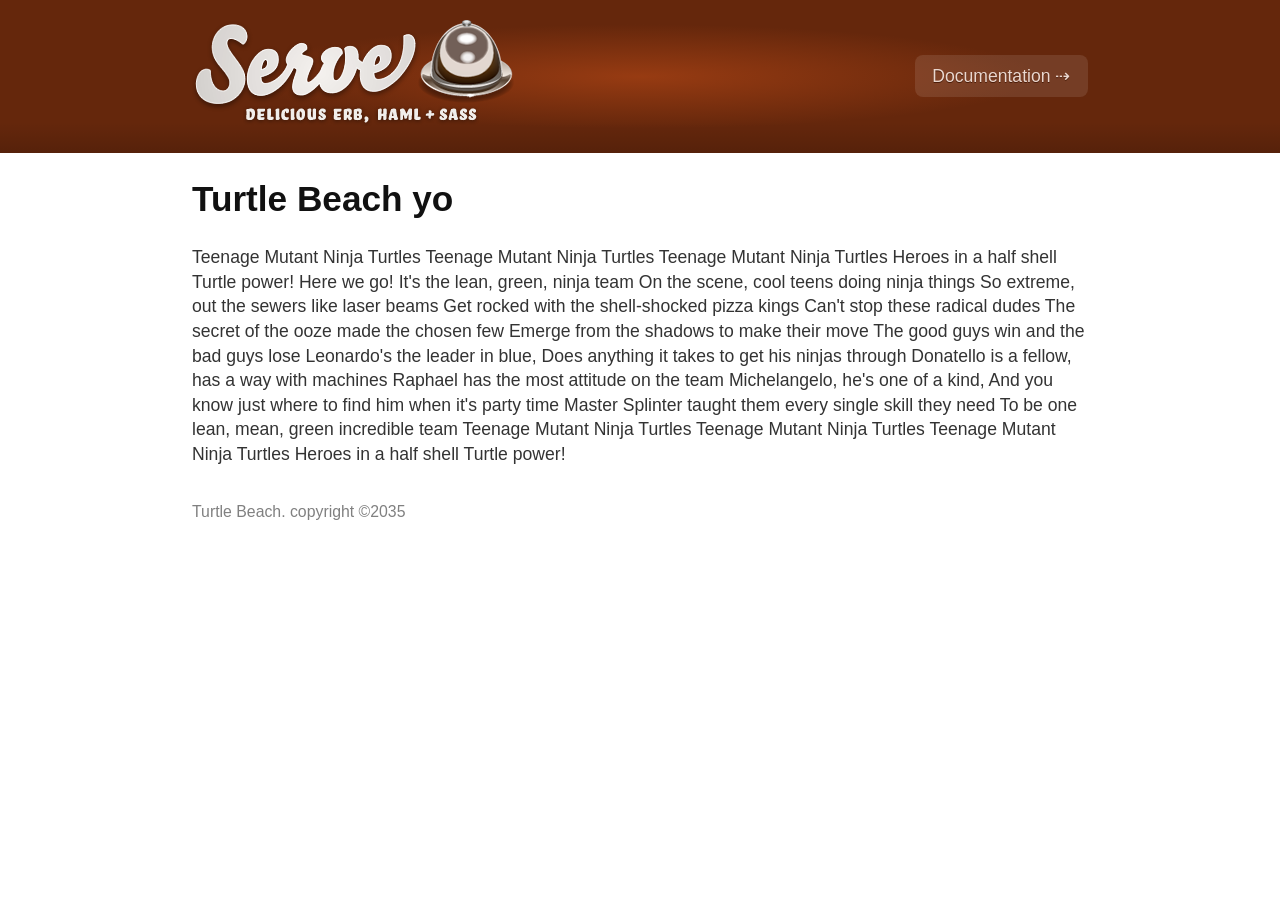
<file: index.html>
<!doctype html>
<html lang="en">
  <head>
    <meta charset="utf-8">
    <title>Turtle Beach yo</title>
    <link rel="stylesheet" href="/stylesheets/screen.css">
    <!--[if IE]>
    <script src="http://html5shiv.googlecode.com/svn/trunk/html5.js"></script>
    <![endif]-->
  </head>
  <body>
    <header role="banner">
      <h1><a href="/"><img src="/images/serve-logo.png" /></a></h1>
      <div class="action-link"><a href="http://get-serve.com/documentation">Documentation</a></div>
    </header>
    <section role="main">
      <article>
        <header><h1>Turtle Beach yo</h1></header>
        <div>
  <p>
    Teenage Mutant Ninja Turtles
    Teenage Mutant Ninja Turtles
    Teenage Mutant Ninja Turtles
    Heroes in a half shell
    Turtle power!

    Here we go! It's the lean, green, ninja team
    On the scene, cool teens doing ninja things
    So extreme, out the sewers like laser beams
    Get rocked with the shell-shocked pizza kings

    Can't stop these radical dudes
    The secret of the ooze made the chosen few
    Emerge from the shadows to make their move
    The good guys win and the bad guys lose

    Leonardo's the leader in blue,
    Does anything it takes to get his ninjas through
    Donatello is a fellow, has a way with machines
    Raphael has the most attitude on the team
    Michelangelo, he's one of a kind,
    And you know just where to find him when it's party time
    Master Splinter taught them every single skill they need
    To be one lean, mean, green incredible team

    Teenage Mutant Ninja Turtles
    Teenage Mutant Ninja Turtles
    Teenage Mutant Ninja Turtles
    Heroes in a half shell
    Turtle power!
  </p>
</div>

      </article>
    </section>
    <footer>
        <p>
          Turtle Beach. copyright ©2035
        </p>
    </footer>
  </body>
</html>
</file>
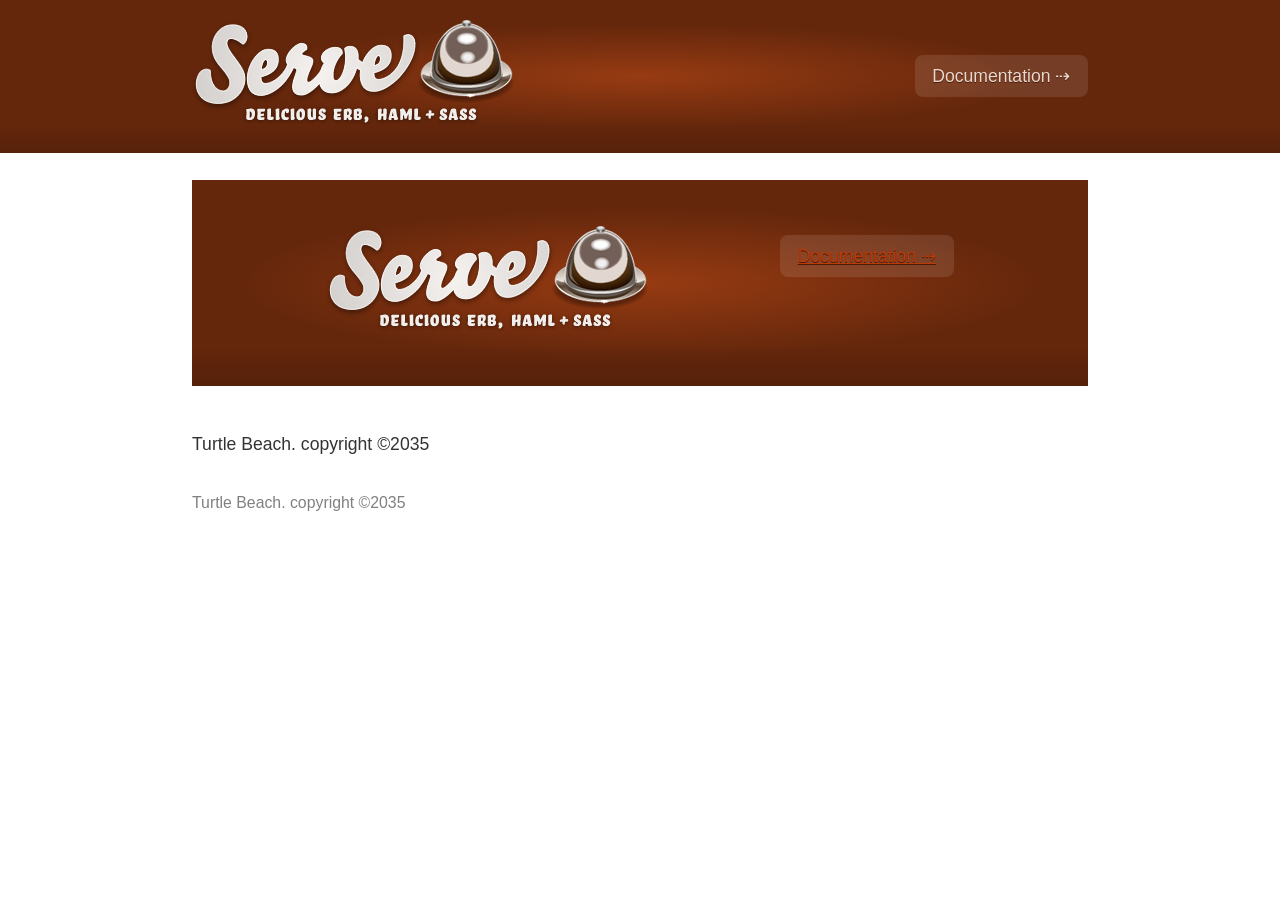
<file: layouts/default.html>
<!doctype html>
<html lang="en">
  <head>
    <meta charset="utf-8">
    <title></title>
    <link rel="stylesheet" href="/stylesheets/screen.css">
    <!--[if IE]>
    <script src="http://html5shiv.googlecode.com/svn/trunk/html5.js"></script>
    <![endif]-->
  </head>
  <body>
    <header role="banner">
      <h1><a href="/"><img src="/images/serve-logo.png" /></a></h1>
      <div class="action-link"><a href="http://get-serve.com/documentation">Documentation</a></div>
    </header>
    <section role="main">
      <article>
        <header><h1></h1></header>
        <!doctype html>
<html lang="en">
  <head>
    <meta charset="utf-8">
    <title></title>
    <link rel="stylesheet" href="/stylesheets/screen.css">
    <!--[if IE]>
    <script src="http://html5shiv.googlecode.com/svn/trunk/html5.js"></script>
    <![endif]-->
  </head>
  <body>
    <header role="banner">
      <h1><a href="/"><img src="/images/serve-logo.png" /></a></h1>
      <div class="action-link"><a href="http://get-serve.com/documentation">Documentation</a></div>
    </header>
    <section role="main">
      <article>
        <header><h1></h1></header>
        
      </article>
    </section>
    <footer>
        <p>
          Turtle Beach. copyright ©2035
        </p>
    </footer>
  </body>
</html>
      </article>
    </section>
    <footer>
        <p>
          Turtle Beach. copyright ©2035
        </p>
    </footer>
  </body>
</html>
</file>
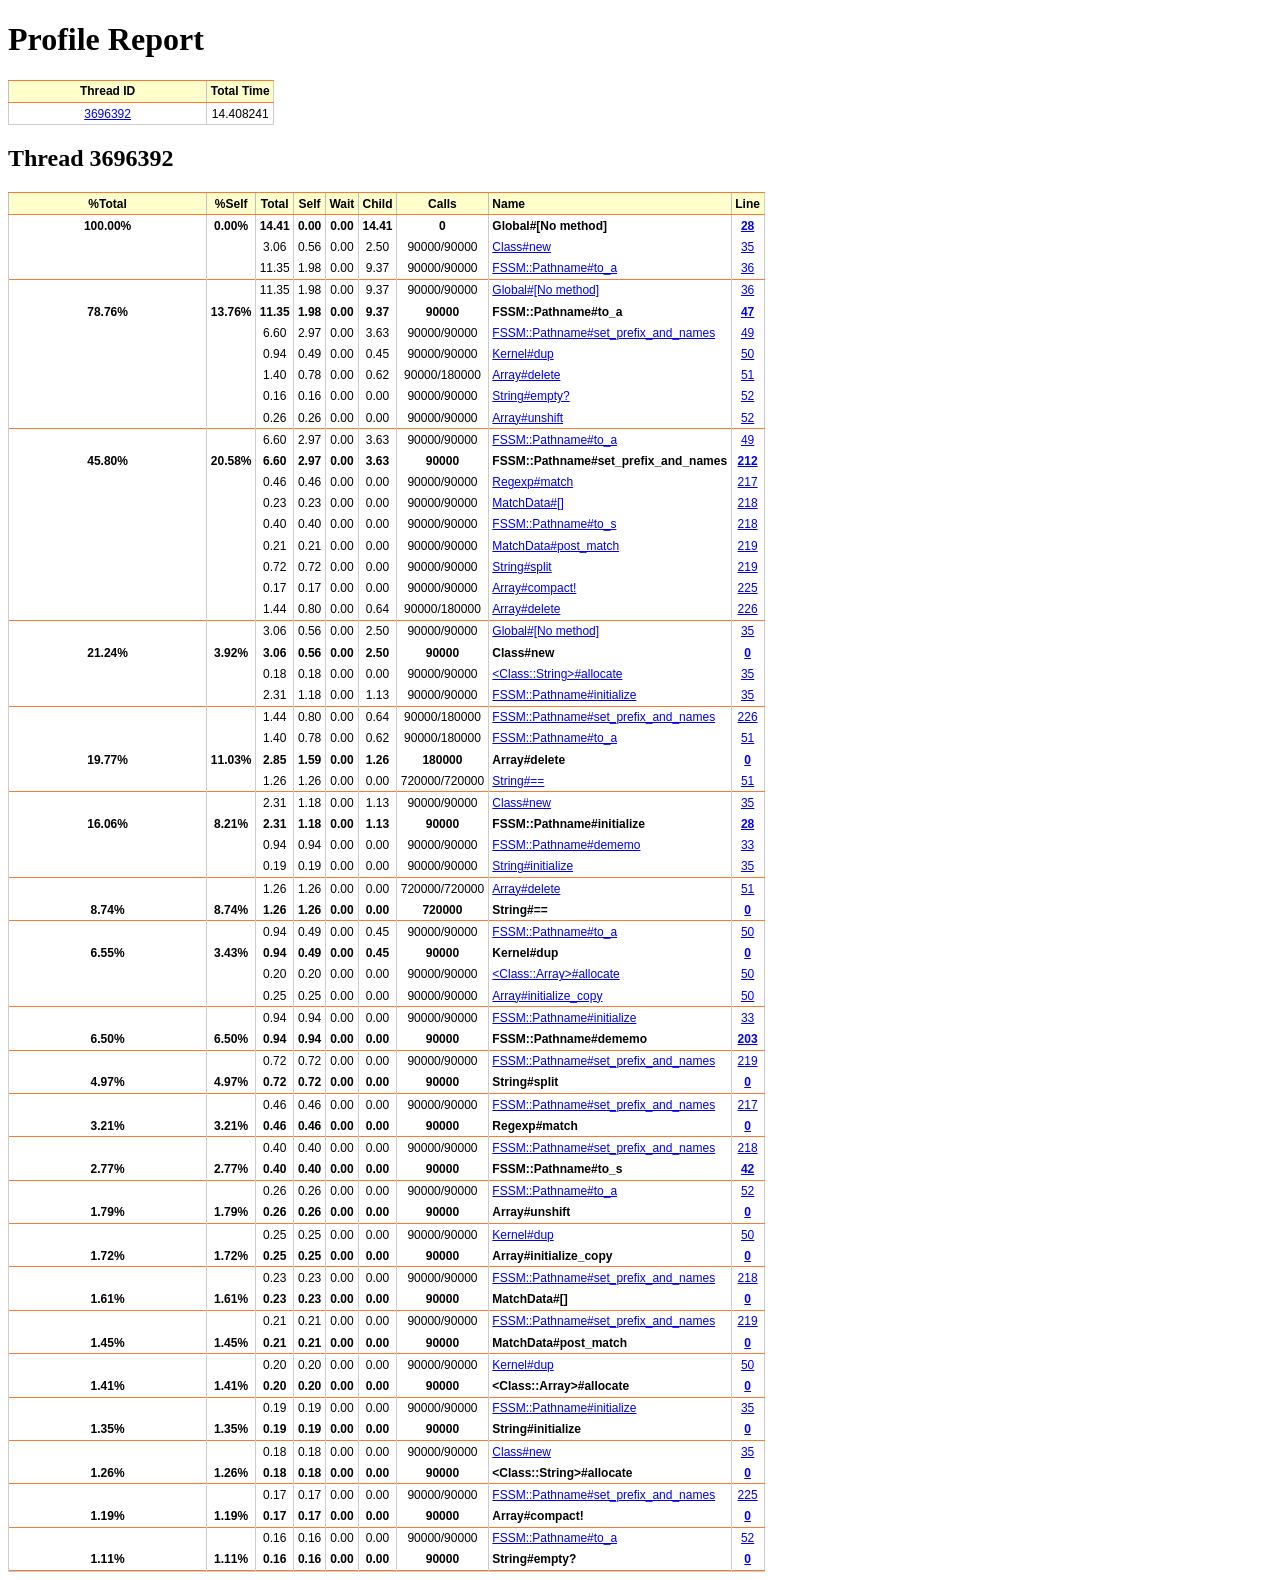
<file: .bundle/gems/fssm-0.2.10/profile/prof-fssm-pathname.html>
<!DOCTYPE HTML PUBLIC "-//W3C//DTD HTML 4.01//EN" "http://www.w3.org/TR/html4/strict.dtd">
<html>
<head>
    <style media="all" type="text/css">
        table {
            border-collapse: collapse;
            border: 1px solid #CCC;
            font-family: Verdana, Arial, Helvetica, sans-serif;
            font-size: 9pt;
            line-height: normal;
        }

        th {
            text-align: center;
            border-top: 1px solid #FB7A31;
            border-bottom: 1px solid #FB7A31;
            background: #FFC;
            padding: 0.3em;
            border-left: 1px solid silver;
        }

        tr.break td {
            border: 0;
            border-top: 1px solid #FB7A31;
            padding: 0;
            margin: 0;
        }

        tr.method td {
            font-weight: bold;
        }

        td {
            padding: 0.3em;
        }

        td:first-child {
            width: 190px;
        }

        td {
            border-left: 1px solid #CCC;
            text-align: center;
        }

        .method_name {
            text-align: left;
            max-width: 25em;
        }
    </style>
</head>
<body>
<h1>Profile Report</h1>
<!-- Threads Table -->
<table>
    <tr>
        <th>Thread ID</th>
        <th>Total Time</th>
    </tr>

    <tr>
        <td><a href="#3696392">3696392</a></td>
        <td>14.408241</td>
    </tr>

</table>

<!-- Methods Tables -->

<h2><a name="3696392">Thread 3696392</a></h2>

<table>
<tr>
    <th> %Total</th>
    <th> %Self</th>
    <th> Total</th>
    <th> Self</th>
    <th> Wait</th>
    <th> Child</th>
    <th> Calls</th>
    <th class="method_name">Name</th>
    <th>Line</th>
</tr>


<!-- Parents -->


<tr class="method">
    <td> 100.00%</td>
    <td> 0.00%</td>
    <td> 14.41</td>
    <td> 0.00</td>
    <td> 0.00</td>
    <td> 14.41</td>
    <td> 0</td>
    <td class="method_name"><a name="Global_[No method]_3696392">Global#[No method]</a></td>
    <td><a href="file:///Users/ttilley/tmp/fssm/profile/prof-pathname.rb#line=28"
           title="/Users/ttilley/tmp/fssm/profile/prof-pathname.rb:28">28</a></td>
</tr>

<!-- Children -->


<tr>
    <td>&nbsp;</td>
    <td>&nbsp;</td>
    <td> 3.06</td>
    <td> 0.56</td>
    <td> 0.00</td>
    <td> 2.50</td>

    <td> 90000/90000</td>
    <td class="method_name"><a href="#Class_new_3696392">Class#new</a></td>
    <td><a href="file:///Users/ttilley/tmp/fssm/profile/prof-pathname.rb#line=35"
           title="/Users/ttilley/tmp/fssm/profile/prof-pathname.rb:35">35</a></td>
</tr>


<tr>
    <td>&nbsp;</td>
    <td>&nbsp;</td>
    <td> 11.35</td>
    <td> 1.98</td>
    <td> 0.00</td>
    <td> 9.37</td>

    <td> 90000/90000</td>
    <td class="method_name"><a href="#FSSM__Pathname_to_a_3696392">FSSM::Pathname#to_a</a></td>
    <td><a href="file:///Users/ttilley/tmp/fssm/profile/prof-pathname.rb#line=36"
           title="/Users/ttilley/tmp/fssm/profile/prof-pathname.rb:36">36</a></td>
</tr>

<!-- Create divider row -->
<tr class="break">
    <td colspan="9"></td>
</tr>


<!-- Parents -->


<tr>
    <td>&nbsp;</td>
    <td>&nbsp;</td>
    <td> 11.35</td>
    <td> 1.98</td>
    <td> 0.00</td>
    <td> 9.37</td>

    <td> 90000/90000</td>
    <td class="method_name"><a href="#Global_[No method]_3696392">Global#[No method]</a></td>
    <td><a href="file:///Users/ttilley/tmp/fssm/profile/prof-pathname.rb#line=36"
           title="/Users/ttilley/tmp/fssm/profile/prof-pathname.rb:36">36</a></td>
</tr>


<tr class="method">
    <td> 78.76%</td>
    <td> 13.76%</td>
    <td> 11.35</td>
    <td> 1.98</td>
    <td> 0.00</td>
    <td> 9.37</td>
    <td> 90000</td>
    <td class="method_name"><a name="FSSM__Pathname_to_a_3696392">FSSM::Pathname#to_a</a></td>
    <td><a href="file:///Users/ttilley/tmp/fssm/lib/fssm/pathname.rb#line=47"
           title="/Users/ttilley/tmp/fssm/lib/fssm/pathname.rb:47">47</a></td>
</tr>

<!-- Children -->


<tr>
    <td>&nbsp;</td>
    <td>&nbsp;</td>
    <td> 6.60</td>
    <td> 2.97</td>
    <td> 0.00</td>
    <td> 3.63</td>

    <td> 90000/90000</td>
    <td class="method_name"><a
            href="#FSSM__Pathname_set_prefix_and_names_3696392">FSSM::Pathname#set_prefix_and_names</a></td>
    <td><a href="file:///Users/ttilley/tmp/fssm/lib/fssm/pathname.rb#line=49"
           title="/Users/ttilley/tmp/fssm/lib/fssm/pathname.rb:49">49</a></td>
</tr>


<tr>
    <td>&nbsp;</td>
    <td>&nbsp;</td>
    <td> 0.94</td>
    <td> 0.49</td>
    <td> 0.00</td>
    <td> 0.45</td>

    <td> 90000/90000</td>
    <td class="method_name"><a href="#Kernel_dup_3696392">Kernel#dup</a></td>
    <td><a href="file:///Users/ttilley/tmp/fssm/lib/fssm/pathname.rb#line=50"
           title="/Users/ttilley/tmp/fssm/lib/fssm/pathname.rb:50">50</a></td>
</tr>


<tr>
    <td>&nbsp;</td>
    <td>&nbsp;</td>
    <td> 1.40</td>
    <td> 0.78</td>
    <td> 0.00</td>
    <td> 0.62</td>

    <td> 90000/180000</td>
    <td class="method_name"><a href="#Array_delete_3696392">Array#delete</a></td>
    <td><a href="file:///Users/ttilley/tmp/fssm/lib/fssm/pathname.rb#line=51"
           title="/Users/ttilley/tmp/fssm/lib/fssm/pathname.rb:51">51</a></td>
</tr>


<tr>
    <td>&nbsp;</td>
    <td>&nbsp;</td>
    <td> 0.16</td>
    <td> 0.16</td>
    <td> 0.00</td>
    <td> 0.00</td>

    <td> 90000/90000</td>
    <td class="method_name"><a href="#String_empty__3696392">String#empty?</a></td>
    <td><a href="file:///Users/ttilley/tmp/fssm/lib/fssm/pathname.rb#line=52"
           title="/Users/ttilley/tmp/fssm/lib/fssm/pathname.rb:52">52</a></td>
</tr>


<tr>
    <td>&nbsp;</td>
    <td>&nbsp;</td>
    <td> 0.26</td>
    <td> 0.26</td>
    <td> 0.00</td>
    <td> 0.00</td>

    <td> 90000/90000</td>
    <td class="method_name"><a href="#Array_unshift_3696392">Array#unshift</a></td>
    <td><a href="file:///Users/ttilley/tmp/fssm/lib/fssm/pathname.rb#line=52"
           title="/Users/ttilley/tmp/fssm/lib/fssm/pathname.rb:52">52</a></td>
</tr>

<!-- Create divider row -->
<tr class="break">
    <td colspan="9"></td>
</tr>


<!-- Parents -->


<tr>
    <td>&nbsp;</td>
    <td>&nbsp;</td>
    <td> 6.60</td>
    <td> 2.97</td>
    <td> 0.00</td>
    <td> 3.63</td>

    <td> 90000/90000</td>
    <td class="method_name"><a href="#FSSM__Pathname_to_a_3696392">FSSM::Pathname#to_a</a></td>
    <td><a href="file:///Users/ttilley/tmp/fssm/lib/fssm/pathname.rb#line=49"
           title="/Users/ttilley/tmp/fssm/lib/fssm/pathname.rb:49">49</a></td>
</tr>


<tr class="method">
    <td> 45.80%</td>
    <td> 20.58%</td>
    <td> 6.60</td>
    <td> 2.97</td>
    <td> 0.00</td>
    <td> 3.63</td>
    <td> 90000</td>
    <td class="method_name"><a
            name="FSSM__Pathname_set_prefix_and_names_3696392">FSSM::Pathname#set_prefix_and_names</a></td>
    <td><a href="file:///Users/ttilley/tmp/fssm/lib/fssm/pathname.rb#line=212"
           title="/Users/ttilley/tmp/fssm/lib/fssm/pathname.rb:212">212</a></td>
</tr>

<!-- Children -->


<tr>
    <td>&nbsp;</td>
    <td>&nbsp;</td>
    <td> 0.46</td>
    <td> 0.46</td>
    <td> 0.00</td>
    <td> 0.00</td>

    <td> 90000/90000</td>
    <td class="method_name"><a href="#Regexp_match_3696392">Regexp#match</a></td>
    <td><a href="file:///Users/ttilley/tmp/fssm/lib/fssm/pathname.rb#line=217"
           title="/Users/ttilley/tmp/fssm/lib/fssm/pathname.rb:217">217</a></td>
</tr>


<tr>
    <td>&nbsp;</td>
    <td>&nbsp;</td>
    <td> 0.23</td>
    <td> 0.23</td>
    <td> 0.00</td>
    <td> 0.00</td>

    <td> 90000/90000</td>
    <td class="method_name"><a href="#MatchData_[]_3696392">MatchData#[]</a></td>
    <td><a href="file:///Users/ttilley/tmp/fssm/lib/fssm/pathname.rb#line=218"
           title="/Users/ttilley/tmp/fssm/lib/fssm/pathname.rb:218">218</a></td>
</tr>


<tr>
    <td>&nbsp;</td>
    <td>&nbsp;</td>
    <td> 0.40</td>
    <td> 0.40</td>
    <td> 0.00</td>
    <td> 0.00</td>

    <td> 90000/90000</td>
    <td class="method_name"><a href="#FSSM__Pathname_to_s_3696392">FSSM::Pathname#to_s</a></td>
    <td><a href="file:///Users/ttilley/tmp/fssm/lib/fssm/pathname.rb#line=218"
           title="/Users/ttilley/tmp/fssm/lib/fssm/pathname.rb:218">218</a></td>
</tr>


<tr>
    <td>&nbsp;</td>
    <td>&nbsp;</td>
    <td> 0.21</td>
    <td> 0.21</td>
    <td> 0.00</td>
    <td> 0.00</td>

    <td> 90000/90000</td>
    <td class="method_name"><a href="#MatchData_post_match_3696392">MatchData#post_match</a></td>
    <td><a href="file:///Users/ttilley/tmp/fssm/lib/fssm/pathname.rb#line=219"
           title="/Users/ttilley/tmp/fssm/lib/fssm/pathname.rb:219">219</a></td>
</tr>


<tr>
    <td>&nbsp;</td>
    <td>&nbsp;</td>
    <td> 0.72</td>
    <td> 0.72</td>
    <td> 0.00</td>
    <td> 0.00</td>

    <td> 90000/90000</td>
    <td class="method_name"><a href="#String_split_3696392">String#split</a></td>
    <td><a href="file:///Users/ttilley/tmp/fssm/lib/fssm/pathname.rb#line=219"
           title="/Users/ttilley/tmp/fssm/lib/fssm/pathname.rb:219">219</a></td>
</tr>


<tr>
    <td>&nbsp;</td>
    <td>&nbsp;</td>
    <td> 0.17</td>
    <td> 0.17</td>
    <td> 0.00</td>
    <td> 0.00</td>

    <td> 90000/90000</td>
    <td class="method_name"><a href="#Array_compact!_3696392">Array#compact!</a></td>
    <td><a href="file:///Users/ttilley/tmp/fssm/lib/fssm/pathname.rb#line=225"
           title="/Users/ttilley/tmp/fssm/lib/fssm/pathname.rb:225">225</a></td>
</tr>


<tr>
    <td>&nbsp;</td>
    <td>&nbsp;</td>
    <td> 1.44</td>
    <td> 0.80</td>
    <td> 0.00</td>
    <td> 0.64</td>

    <td> 90000/180000</td>
    <td class="method_name"><a href="#Array_delete_3696392">Array#delete</a></td>
    <td><a href="file:///Users/ttilley/tmp/fssm/lib/fssm/pathname.rb#line=226"
           title="/Users/ttilley/tmp/fssm/lib/fssm/pathname.rb:226">226</a></td>
</tr>

<!-- Create divider row -->
<tr class="break">
    <td colspan="9"></td>
</tr>


<!-- Parents -->


<tr>
    <td>&nbsp;</td>
    <td>&nbsp;</td>
    <td> 3.06</td>
    <td> 0.56</td>
    <td> 0.00</td>
    <td> 2.50</td>

    <td> 90000/90000</td>
    <td class="method_name"><a href="#Global_[No method]_3696392">Global#[No method]</a></td>
    <td><a href="file:///Users/ttilley/tmp/fssm/profile/prof-pathname.rb#line=35"
           title="/Users/ttilley/tmp/fssm/profile/prof-pathname.rb:35">35</a></td>
</tr>


<tr class="method">
    <td> 21.24%</td>
    <td> 3.92%</td>
    <td> 3.06</td>
    <td> 0.56</td>
    <td> 0.00</td>
    <td> 2.50</td>
    <td> 90000</td>
    <td class="method_name"><a name="Class_new_3696392">Class#new</a></td>
    <td><a href="file:///Users/ttilley/tmp/fssm/profile/ruby_runtime#line=0"
           title="/Users/ttilley/tmp/fssm/profile/ruby_runtime:0">0</a></td>
</tr>

<!-- Children -->


<tr>
    <td>&nbsp;</td>
    <td>&nbsp;</td>
    <td> 0.18</td>
    <td> 0.18</td>
    <td> 0.00</td>
    <td> 0.00</td>

    <td> 90000/90000</td>
    <td class="method_name"><a href="#_Class__String__allocate_3696392">&lt;Class::String&gt;#allocate</a></td>
    <td><a href="file:///Users/ttilley/tmp/fssm/profile/ruby_runtime#line=35"
           title="/Users/ttilley/tmp/fssm/profile/ruby_runtime:35">35</a></td>
</tr>


<tr>
    <td>&nbsp;</td>
    <td>&nbsp;</td>
    <td> 2.31</td>
    <td> 1.18</td>
    <td> 0.00</td>
    <td> 1.13</td>

    <td> 90000/90000</td>
    <td class="method_name"><a href="#FSSM__Pathname_initialize_3696392">FSSM::Pathname#initialize</a></td>
    <td><a href="file:///Users/ttilley/tmp/fssm/profile/ruby_runtime#line=35"
           title="/Users/ttilley/tmp/fssm/profile/ruby_runtime:35">35</a></td>
</tr>

<!-- Create divider row -->
<tr class="break">
    <td colspan="9"></td>
</tr>


<!-- Parents -->


<tr>
    <td>&nbsp;</td>
    <td>&nbsp;</td>
    <td> 1.44</td>
    <td> 0.80</td>
    <td> 0.00</td>
    <td> 0.64</td>

    <td> 90000/180000</td>
    <td class="method_name"><a
            href="#FSSM__Pathname_set_prefix_and_names_3696392">FSSM::Pathname#set_prefix_and_names</a></td>
    <td><a href="file:///Users/ttilley/tmp/fssm/lib/fssm/pathname.rb#line=226"
           title="/Users/ttilley/tmp/fssm/lib/fssm/pathname.rb:226">226</a></td>
</tr>


<tr>
    <td>&nbsp;</td>
    <td>&nbsp;</td>
    <td> 1.40</td>
    <td> 0.78</td>
    <td> 0.00</td>
    <td> 0.62</td>

    <td> 90000/180000</td>
    <td class="method_name"><a href="#FSSM__Pathname_to_a_3696392">FSSM::Pathname#to_a</a></td>
    <td><a href="file:///Users/ttilley/tmp/fssm/lib/fssm/pathname.rb#line=51"
           title="/Users/ttilley/tmp/fssm/lib/fssm/pathname.rb:51">51</a></td>
</tr>


<tr class="method">
    <td> 19.77%</td>
    <td> 11.03%</td>
    <td> 2.85</td>
    <td> 1.59</td>
    <td> 0.00</td>
    <td> 1.26</td>
    <td> 180000</td>
    <td class="method_name"><a name="Array_delete_3696392">Array#delete</a></td>
    <td><a href="file:///Users/ttilley/tmp/fssm/profile/ruby_runtime#line=0"
           title="/Users/ttilley/tmp/fssm/profile/ruby_runtime:0">0</a></td>
</tr>

<!-- Children -->


<tr>
    <td>&nbsp;</td>
    <td>&nbsp;</td>
    <td> 1.26</td>
    <td> 1.26</td>
    <td> 0.00</td>
    <td> 0.00</td>

    <td> 720000/720000</td>
    <td class="method_name"><a href="#String____3696392">String#==</a></td>
    <td><a href="file:///Users/ttilley/tmp/fssm/profile/ruby_runtime#line=51"
           title="/Users/ttilley/tmp/fssm/profile/ruby_runtime:51">51</a></td>
</tr>

<!-- Create divider row -->
<tr class="break">
    <td colspan="9"></td>
</tr>


<!-- Parents -->


<tr>
    <td>&nbsp;</td>
    <td>&nbsp;</td>
    <td> 2.31</td>
    <td> 1.18</td>
    <td> 0.00</td>
    <td> 1.13</td>

    <td> 90000/90000</td>
    <td class="method_name"><a href="#Class_new_3696392">Class#new</a></td>
    <td><a href="file:///Users/ttilley/tmp/fssm/profile/ruby_runtime#line=35"
           title="/Users/ttilley/tmp/fssm/profile/ruby_runtime:35">35</a></td>
</tr>


<tr class="method">
    <td> 16.06%</td>
    <td> 8.21%</td>
    <td> 2.31</td>
    <td> 1.18</td>
    <td> 0.00</td>
    <td> 1.13</td>
    <td> 90000</td>
    <td class="method_name"><a name="FSSM__Pathname_initialize_3696392">FSSM::Pathname#initialize</a></td>
    <td><a href="file:///Users/ttilley/tmp/fssm/lib/fssm/pathname.rb#line=28"
           title="/Users/ttilley/tmp/fssm/lib/fssm/pathname.rb:28">28</a></td>
</tr>

<!-- Children -->


<tr>
    <td>&nbsp;</td>
    <td>&nbsp;</td>
    <td> 0.94</td>
    <td> 0.94</td>
    <td> 0.00</td>
    <td> 0.00</td>

    <td> 90000/90000</td>
    <td class="method_name"><a href="#FSSM__Pathname_dememo_3696392">FSSM::Pathname#dememo</a></td>
    <td><a href="file:///Users/ttilley/tmp/fssm/lib/fssm/pathname.rb#line=33"
           title="/Users/ttilley/tmp/fssm/lib/fssm/pathname.rb:33">33</a></td>
</tr>


<tr>
    <td>&nbsp;</td>
    <td>&nbsp;</td>
    <td> 0.19</td>
    <td> 0.19</td>
    <td> 0.00</td>
    <td> 0.00</td>

    <td> 90000/90000</td>
    <td class="method_name"><a href="#String_initialize_3696392">String#initialize</a></td>
    <td><a href="file:///Users/ttilley/tmp/fssm/lib/fssm/pathname.rb#line=35"
           title="/Users/ttilley/tmp/fssm/lib/fssm/pathname.rb:35">35</a></td>
</tr>

<!-- Create divider row -->
<tr class="break">
    <td colspan="9"></td>
</tr>


<!-- Parents -->


<tr>
    <td>&nbsp;</td>
    <td>&nbsp;</td>
    <td> 1.26</td>
    <td> 1.26</td>
    <td> 0.00</td>
    <td> 0.00</td>

    <td> 720000/720000</td>
    <td class="method_name"><a href="#Array_delete_3696392">Array#delete</a></td>
    <td><a href="file:///Users/ttilley/tmp/fssm/profile/ruby_runtime#line=51"
           title="/Users/ttilley/tmp/fssm/profile/ruby_runtime:51">51</a></td>
</tr>


<tr class="method">
    <td> 8.74%</td>
    <td> 8.74%</td>
    <td> 1.26</td>
    <td> 1.26</td>
    <td> 0.00</td>
    <td> 0.00</td>
    <td> 720000</td>
    <td class="method_name"><a name="String____3696392">String#==</a></td>
    <td><a href="file:///Users/ttilley/tmp/fssm/profile/ruby_runtime#line=0"
           title="/Users/ttilley/tmp/fssm/profile/ruby_runtime:0">0</a></td>
</tr>

<!-- Children -->

<!-- Create divider row -->
<tr class="break">
    <td colspan="9"></td>
</tr>


<!-- Parents -->


<tr>
    <td>&nbsp;</td>
    <td>&nbsp;</td>
    <td> 0.94</td>
    <td> 0.49</td>
    <td> 0.00</td>
    <td> 0.45</td>

    <td> 90000/90000</td>
    <td class="method_name"><a href="#FSSM__Pathname_to_a_3696392">FSSM::Pathname#to_a</a></td>
    <td><a href="file:///Users/ttilley/tmp/fssm/lib/fssm/pathname.rb#line=50"
           title="/Users/ttilley/tmp/fssm/lib/fssm/pathname.rb:50">50</a></td>
</tr>


<tr class="method">
    <td> 6.55%</td>
    <td> 3.43%</td>
    <td> 0.94</td>
    <td> 0.49</td>
    <td> 0.00</td>
    <td> 0.45</td>
    <td> 90000</td>
    <td class="method_name"><a name="Kernel_dup_3696392">Kernel#dup</a></td>
    <td><a href="file:///Users/ttilley/tmp/fssm/profile/ruby_runtime#line=0"
           title="/Users/ttilley/tmp/fssm/profile/ruby_runtime:0">0</a></td>
</tr>

<!-- Children -->


<tr>
    <td>&nbsp;</td>
    <td>&nbsp;</td>
    <td> 0.20</td>
    <td> 0.20</td>
    <td> 0.00</td>
    <td> 0.00</td>

    <td> 90000/90000</td>
    <td class="method_name"><a href="#_Class__Array__allocate_3696392">&lt;Class::Array&gt;#allocate</a></td>
    <td><a href="file:///Users/ttilley/tmp/fssm/profile/ruby_runtime#line=50"
           title="/Users/ttilley/tmp/fssm/profile/ruby_runtime:50">50</a></td>
</tr>


<tr>
    <td>&nbsp;</td>
    <td>&nbsp;</td>
    <td> 0.25</td>
    <td> 0.25</td>
    <td> 0.00</td>
    <td> 0.00</td>

    <td> 90000/90000</td>
    <td class="method_name"><a href="#Array_initialize_copy_3696392">Array#initialize_copy</a></td>
    <td><a href="file:///Users/ttilley/tmp/fssm/profile/ruby_runtime#line=50"
           title="/Users/ttilley/tmp/fssm/profile/ruby_runtime:50">50</a></td>
</tr>

<!-- Create divider row -->
<tr class="break">
    <td colspan="9"></td>
</tr>


<!-- Parents -->


<tr>
    <td>&nbsp;</td>
    <td>&nbsp;</td>
    <td> 0.94</td>
    <td> 0.94</td>
    <td> 0.00</td>
    <td> 0.00</td>

    <td> 90000/90000</td>
    <td class="method_name"><a href="#FSSM__Pathname_initialize_3696392">FSSM::Pathname#initialize</a></td>
    <td><a href="file:///Users/ttilley/tmp/fssm/lib/fssm/pathname.rb#line=33"
           title="/Users/ttilley/tmp/fssm/lib/fssm/pathname.rb:33">33</a></td>
</tr>


<tr class="method">
    <td> 6.50%</td>
    <td> 6.50%</td>
    <td> 0.94</td>
    <td> 0.94</td>
    <td> 0.00</td>
    <td> 0.00</td>
    <td> 90000</td>
    <td class="method_name"><a name="FSSM__Pathname_dememo_3696392">FSSM::Pathname#dememo</a></td>
    <td><a href="file:///Users/ttilley/tmp/fssm/lib/fssm/pathname.rb#line=203"
           title="/Users/ttilley/tmp/fssm/lib/fssm/pathname.rb:203">203</a></td>
</tr>

<!-- Children -->

<!-- Create divider row -->
<tr class="break">
    <td colspan="9"></td>
</tr>


<!-- Parents -->


<tr>
    <td>&nbsp;</td>
    <td>&nbsp;</td>
    <td> 0.72</td>
    <td> 0.72</td>
    <td> 0.00</td>
    <td> 0.00</td>

    <td> 90000/90000</td>
    <td class="method_name"><a
            href="#FSSM__Pathname_set_prefix_and_names_3696392">FSSM::Pathname#set_prefix_and_names</a></td>
    <td><a href="file:///Users/ttilley/tmp/fssm/lib/fssm/pathname.rb#line=219"
           title="/Users/ttilley/tmp/fssm/lib/fssm/pathname.rb:219">219</a></td>
</tr>


<tr class="method">
    <td> 4.97%</td>
    <td> 4.97%</td>
    <td> 0.72</td>
    <td> 0.72</td>
    <td> 0.00</td>
    <td> 0.00</td>
    <td> 90000</td>
    <td class="method_name"><a name="String_split_3696392">String#split</a></td>
    <td><a href="file:///Users/ttilley/tmp/fssm/profile/ruby_runtime#line=0"
           title="/Users/ttilley/tmp/fssm/profile/ruby_runtime:0">0</a></td>
</tr>

<!-- Children -->

<!-- Create divider row -->
<tr class="break">
    <td colspan="9"></td>
</tr>


<!-- Parents -->


<tr>
    <td>&nbsp;</td>
    <td>&nbsp;</td>
    <td> 0.46</td>
    <td> 0.46</td>
    <td> 0.00</td>
    <td> 0.00</td>

    <td> 90000/90000</td>
    <td class="method_name"><a
            href="#FSSM__Pathname_set_prefix_and_names_3696392">FSSM::Pathname#set_prefix_and_names</a></td>
    <td><a href="file:///Users/ttilley/tmp/fssm/lib/fssm/pathname.rb#line=217"
           title="/Users/ttilley/tmp/fssm/lib/fssm/pathname.rb:217">217</a></td>
</tr>


<tr class="method">
    <td> 3.21%</td>
    <td> 3.21%</td>
    <td> 0.46</td>
    <td> 0.46</td>
    <td> 0.00</td>
    <td> 0.00</td>
    <td> 90000</td>
    <td class="method_name"><a name="Regexp_match_3696392">Regexp#match</a></td>
    <td><a href="file:///Users/ttilley/tmp/fssm/profile/ruby_runtime#line=0"
           title="/Users/ttilley/tmp/fssm/profile/ruby_runtime:0">0</a></td>
</tr>

<!-- Children -->

<!-- Create divider row -->
<tr class="break">
    <td colspan="9"></td>
</tr>


<!-- Parents -->


<tr>
    <td>&nbsp;</td>
    <td>&nbsp;</td>
    <td> 0.40</td>
    <td> 0.40</td>
    <td> 0.00</td>
    <td> 0.00</td>

    <td> 90000/90000</td>
    <td class="method_name"><a
            href="#FSSM__Pathname_set_prefix_and_names_3696392">FSSM::Pathname#set_prefix_and_names</a></td>
    <td><a href="file:///Users/ttilley/tmp/fssm/lib/fssm/pathname.rb#line=218"
           title="/Users/ttilley/tmp/fssm/lib/fssm/pathname.rb:218">218</a></td>
</tr>


<tr class="method">
    <td> 2.77%</td>
    <td> 2.77%</td>
    <td> 0.40</td>
    <td> 0.40</td>
    <td> 0.00</td>
    <td> 0.00</td>
    <td> 90000</td>
    <td class="method_name"><a name="FSSM__Pathname_to_s_3696392">FSSM::Pathname#to_s</a></td>
    <td><a href="file:///Users/ttilley/tmp/fssm/lib/fssm/pathname.rb#line=42"
           title="/Users/ttilley/tmp/fssm/lib/fssm/pathname.rb:42">42</a></td>
</tr>

<!-- Children -->

<!-- Create divider row -->
<tr class="break">
    <td colspan="9"></td>
</tr>


<!-- Parents -->


<tr>
    <td>&nbsp;</td>
    <td>&nbsp;</td>
    <td> 0.26</td>
    <td> 0.26</td>
    <td> 0.00</td>
    <td> 0.00</td>

    <td> 90000/90000</td>
    <td class="method_name"><a href="#FSSM__Pathname_to_a_3696392">FSSM::Pathname#to_a</a></td>
    <td><a href="file:///Users/ttilley/tmp/fssm/lib/fssm/pathname.rb#line=52"
           title="/Users/ttilley/tmp/fssm/lib/fssm/pathname.rb:52">52</a></td>
</tr>


<tr class="method">
    <td> 1.79%</td>
    <td> 1.79%</td>
    <td> 0.26</td>
    <td> 0.26</td>
    <td> 0.00</td>
    <td> 0.00</td>
    <td> 90000</td>
    <td class="method_name"><a name="Array_unshift_3696392">Array#unshift</a></td>
    <td><a href="file:///Users/ttilley/tmp/fssm/profile/ruby_runtime#line=0"
           title="/Users/ttilley/tmp/fssm/profile/ruby_runtime:0">0</a></td>
</tr>

<!-- Children -->

<!-- Create divider row -->
<tr class="break">
    <td colspan="9"></td>
</tr>


<!-- Parents -->


<tr>
    <td>&nbsp;</td>
    <td>&nbsp;</td>
    <td> 0.25</td>
    <td> 0.25</td>
    <td> 0.00</td>
    <td> 0.00</td>

    <td> 90000/90000</td>
    <td class="method_name"><a href="#Kernel_dup_3696392">Kernel#dup</a></td>
    <td><a href="file:///Users/ttilley/tmp/fssm/profile/ruby_runtime#line=50"
           title="/Users/ttilley/tmp/fssm/profile/ruby_runtime:50">50</a></td>
</tr>


<tr class="method">
    <td> 1.72%</td>
    <td> 1.72%</td>
    <td> 0.25</td>
    <td> 0.25</td>
    <td> 0.00</td>
    <td> 0.00</td>
    <td> 90000</td>
    <td class="method_name"><a name="Array_initialize_copy_3696392">Array#initialize_copy</a></td>
    <td><a href="file:///Users/ttilley/tmp/fssm/profile/ruby_runtime#line=0"
           title="/Users/ttilley/tmp/fssm/profile/ruby_runtime:0">0</a></td>
</tr>

<!-- Children -->

<!-- Create divider row -->
<tr class="break">
    <td colspan="9"></td>
</tr>


<!-- Parents -->


<tr>
    <td>&nbsp;</td>
    <td>&nbsp;</td>
    <td> 0.23</td>
    <td> 0.23</td>
    <td> 0.00</td>
    <td> 0.00</td>

    <td> 90000/90000</td>
    <td class="method_name"><a
            href="#FSSM__Pathname_set_prefix_and_names_3696392">FSSM::Pathname#set_prefix_and_names</a></td>
    <td><a href="file:///Users/ttilley/tmp/fssm/lib/fssm/pathname.rb#line=218"
           title="/Users/ttilley/tmp/fssm/lib/fssm/pathname.rb:218">218</a></td>
</tr>


<tr class="method">
    <td> 1.61%</td>
    <td> 1.61%</td>
    <td> 0.23</td>
    <td> 0.23</td>
    <td> 0.00</td>
    <td> 0.00</td>
    <td> 90000</td>
    <td class="method_name"><a name="MatchData_[]_3696392">MatchData#[]</a></td>
    <td><a href="file:///Users/ttilley/tmp/fssm/profile/ruby_runtime#line=0"
           title="/Users/ttilley/tmp/fssm/profile/ruby_runtime:0">0</a></td>
</tr>

<!-- Children -->

<!-- Create divider row -->
<tr class="break">
    <td colspan="9"></td>
</tr>


<!-- Parents -->


<tr>
    <td>&nbsp;</td>
    <td>&nbsp;</td>
    <td> 0.21</td>
    <td> 0.21</td>
    <td> 0.00</td>
    <td> 0.00</td>

    <td> 90000/90000</td>
    <td class="method_name"><a
            href="#FSSM__Pathname_set_prefix_and_names_3696392">FSSM::Pathname#set_prefix_and_names</a></td>
    <td><a href="file:///Users/ttilley/tmp/fssm/lib/fssm/pathname.rb#line=219"
           title="/Users/ttilley/tmp/fssm/lib/fssm/pathname.rb:219">219</a></td>
</tr>


<tr class="method">
    <td> 1.45%</td>
    <td> 1.45%</td>
    <td> 0.21</td>
    <td> 0.21</td>
    <td> 0.00</td>
    <td> 0.00</td>
    <td> 90000</td>
    <td class="method_name"><a name="MatchData_post_match_3696392">MatchData#post_match</a></td>
    <td><a href="file:///Users/ttilley/tmp/fssm/profile/ruby_runtime#line=0"
           title="/Users/ttilley/tmp/fssm/profile/ruby_runtime:0">0</a></td>
</tr>

<!-- Children -->

<!-- Create divider row -->
<tr class="break">
    <td colspan="9"></td>
</tr>


<!-- Parents -->


<tr>
    <td>&nbsp;</td>
    <td>&nbsp;</td>
    <td> 0.20</td>
    <td> 0.20</td>
    <td> 0.00</td>
    <td> 0.00</td>

    <td> 90000/90000</td>
    <td class="method_name"><a href="#Kernel_dup_3696392">Kernel#dup</a></td>
    <td><a href="file:///Users/ttilley/tmp/fssm/profile/ruby_runtime#line=50"
           title="/Users/ttilley/tmp/fssm/profile/ruby_runtime:50">50</a></td>
</tr>


<tr class="method">
    <td> 1.41%</td>
    <td> 1.41%</td>
    <td> 0.20</td>
    <td> 0.20</td>
    <td> 0.00</td>
    <td> 0.00</td>
    <td> 90000</td>
    <td class="method_name"><a name="_Class__Array__allocate_3696392">&lt;Class::Array&gt;#allocate</a></td>
    <td><a href="file:///Users/ttilley/tmp/fssm/profile/ruby_runtime#line=0"
           title="/Users/ttilley/tmp/fssm/profile/ruby_runtime:0">0</a></td>
</tr>

<!-- Children -->

<!-- Create divider row -->
<tr class="break">
    <td colspan="9"></td>
</tr>


<!-- Parents -->


<tr>
    <td>&nbsp;</td>
    <td>&nbsp;</td>
    <td> 0.19</td>
    <td> 0.19</td>
    <td> 0.00</td>
    <td> 0.00</td>

    <td> 90000/90000</td>
    <td class="method_name"><a href="#FSSM__Pathname_initialize_3696392">FSSM::Pathname#initialize</a></td>
    <td><a href="file:///Users/ttilley/tmp/fssm/lib/fssm/pathname.rb#line=35"
           title="/Users/ttilley/tmp/fssm/lib/fssm/pathname.rb:35">35</a></td>
</tr>


<tr class="method">
    <td> 1.35%</td>
    <td> 1.35%</td>
    <td> 0.19</td>
    <td> 0.19</td>
    <td> 0.00</td>
    <td> 0.00</td>
    <td> 90000</td>
    <td class="method_name"><a name="String_initialize_3696392">String#initialize</a></td>
    <td><a href="file:///Users/ttilley/tmp/fssm/profile/ruby_runtime#line=0"
           title="/Users/ttilley/tmp/fssm/profile/ruby_runtime:0">0</a></td>
</tr>

<!-- Children -->

<!-- Create divider row -->
<tr class="break">
    <td colspan="9"></td>
</tr>


<!-- Parents -->


<tr>
    <td>&nbsp;</td>
    <td>&nbsp;</td>
    <td> 0.18</td>
    <td> 0.18</td>
    <td> 0.00</td>
    <td> 0.00</td>

    <td> 90000/90000</td>
    <td class="method_name"><a href="#Class_new_3696392">Class#new</a></td>
    <td><a href="file:///Users/ttilley/tmp/fssm/profile/ruby_runtime#line=35"
           title="/Users/ttilley/tmp/fssm/profile/ruby_runtime:35">35</a></td>
</tr>


<tr class="method">
    <td> 1.26%</td>
    <td> 1.26%</td>
    <td> 0.18</td>
    <td> 0.18</td>
    <td> 0.00</td>
    <td> 0.00</td>
    <td> 90000</td>
    <td class="method_name"><a name="_Class__String__allocate_3696392">&lt;Class::String&gt;#allocate</a></td>
    <td><a href="file:///Users/ttilley/tmp/fssm/profile/ruby_runtime#line=0"
           title="/Users/ttilley/tmp/fssm/profile/ruby_runtime:0">0</a></td>
</tr>

<!-- Children -->

<!-- Create divider row -->
<tr class="break">
    <td colspan="9"></td>
</tr>


<!-- Parents -->


<tr>
    <td>&nbsp;</td>
    <td>&nbsp;</td>
    <td> 0.17</td>
    <td> 0.17</td>
    <td> 0.00</td>
    <td> 0.00</td>

    <td> 90000/90000</td>
    <td class="method_name"><a
            href="#FSSM__Pathname_set_prefix_and_names_3696392">FSSM::Pathname#set_prefix_and_names</a></td>
    <td><a href="file:///Users/ttilley/tmp/fssm/lib/fssm/pathname.rb#line=225"
           title="/Users/ttilley/tmp/fssm/lib/fssm/pathname.rb:225">225</a></td>
</tr>


<tr class="method">
    <td> 1.19%</td>
    <td> 1.19%</td>
    <td> 0.17</td>
    <td> 0.17</td>
    <td> 0.00</td>
    <td> 0.00</td>
    <td> 90000</td>
    <td class="method_name"><a name="Array_compact!_3696392">Array#compact!</a></td>
    <td><a href="file:///Users/ttilley/tmp/fssm/profile/ruby_runtime#line=0"
           title="/Users/ttilley/tmp/fssm/profile/ruby_runtime:0">0</a></td>
</tr>

<!-- Children -->

<!-- Create divider row -->
<tr class="break">
    <td colspan="9"></td>
</tr>


<!-- Parents -->


<tr>
    <td>&nbsp;</td>
    <td>&nbsp;</td>
    <td> 0.16</td>
    <td> 0.16</td>
    <td> 0.00</td>
    <td> 0.00</td>

    <td> 90000/90000</td>
    <td class="method_name"><a href="#FSSM__Pathname_to_a_3696392">FSSM::Pathname#to_a</a></td>
    <td><a href="file:///Users/ttilley/tmp/fssm/lib/fssm/pathname.rb#line=52"
           title="/Users/ttilley/tmp/fssm/lib/fssm/pathname.rb:52">52</a></td>
</tr>


<tr class="method">
    <td> 1.11%</td>
    <td> 1.11%</td>
    <td> 0.16</td>
    <td> 0.16</td>
    <td> 0.00</td>
    <td> 0.00</td>
    <td> 90000</td>
    <td class="method_name"><a name="String_empty__3696392">String#empty?</a></td>
    <td><a href="file:///Users/ttilley/tmp/fssm/profile/ruby_runtime#line=0"
           title="/Users/ttilley/tmp/fssm/profile/ruby_runtime:0">0</a></td>
</tr>

<!-- Children -->

<!-- Create divider row -->
<tr class="break">
    <td colspan="9"></td>
</tr>

</table>

</body>
</html>
</file>
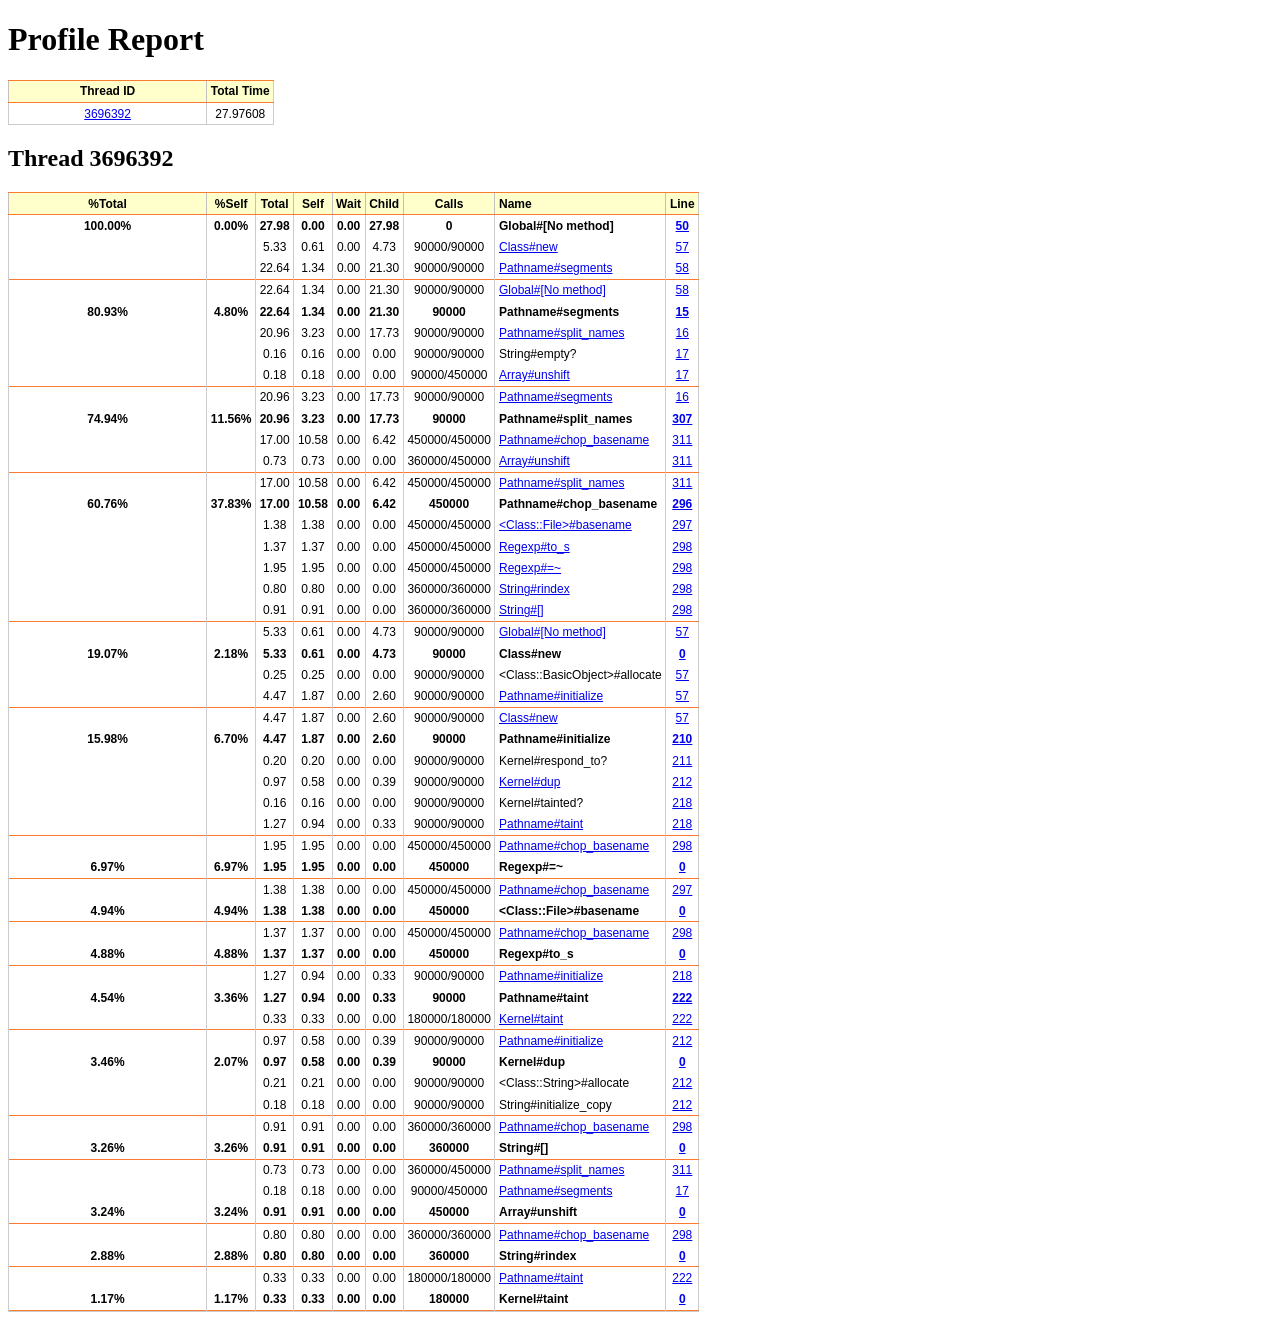
<file: .bundle/gems/fssm-0.2.10/profile/prof-plain-pathname.html>
<!DOCTYPE HTML PUBLIC "-//W3C//DTD HTML 4.01//EN" "http://www.w3.org/TR/html4/strict.dtd">
<html>
<head>
    <style media="all" type="text/css">
        table {
            border-collapse: collapse;
            border: 1px solid #CCC;
            font-family: Verdana, Arial, Helvetica, sans-serif;
            font-size: 9pt;
            line-height: normal;
        }

        th {
            text-align: center;
            border-top: 1px solid #FB7A31;
            border-bottom: 1px solid #FB7A31;
            background: #FFC;
            padding: 0.3em;
            border-left: 1px solid silver;
        }

        tr.break td {
            border: 0;
            border-top: 1px solid #FB7A31;
            padding: 0;
            margin: 0;
        }

        tr.method td {
            font-weight: bold;
        }

        td {
            padding: 0.3em;
        }

        td:first-child {
            width: 190px;
        }

        td {
            border-left: 1px solid #CCC;
            text-align: center;
        }

        .method_name {
            text-align: left;
            max-width: 25em;
        }
    </style>
</head>
<body>
<h1>Profile Report</h1>
<!-- Threads Table -->
<table>
    <tr>
        <th>Thread ID</th>
        <th>Total Time</th>
    </tr>

    <tr>
        <td><a href="#3696392">3696392</a></td>
        <td>27.97608</td>
    </tr>

</table>

<!-- Methods Tables -->

<h2><a name="3696392">Thread 3696392</a></h2>

<table>
<tr>
    <th> %Total</th>
    <th> %Self</th>
    <th> Total</th>
    <th> Self</th>
    <th> Wait</th>
    <th> Child</th>
    <th> Calls</th>
    <th class="method_name">Name</th>
    <th>Line</th>
</tr>


<!-- Parents -->


<tr class="method">
    <td> 100.00%</td>
    <td> 0.00%</td>
    <td> 27.98</td>
    <td> 0.00</td>
    <td> 0.00</td>
    <td> 27.98</td>
    <td> 0</td>
    <td class="method_name"><a name="Global_[No method]_3696392">Global#[No method]</a></td>
    <td><a href="file:///Users/ttilley/tmp/fssm/profile/prof-pathname.rb#line=50"
           title="/Users/ttilley/tmp/fssm/profile/prof-pathname.rb:50">50</a></td>
</tr>

<!-- Children -->


<tr>
    <td>&nbsp;</td>
    <td>&nbsp;</td>
    <td> 5.33</td>
    <td> 0.61</td>
    <td> 0.00</td>
    <td> 4.73</td>

    <td> 90000/90000</td>
    <td class="method_name"><a href="#Class_new_3696392">Class#new</a></td>
    <td><a href="file:///Users/ttilley/tmp/fssm/profile/prof-pathname.rb#line=57"
           title="/Users/ttilley/tmp/fssm/profile/prof-pathname.rb:57">57</a></td>
</tr>


<tr>
    <td>&nbsp;</td>
    <td>&nbsp;</td>
    <td> 22.64</td>
    <td> 1.34</td>
    <td> 0.00</td>
    <td> 21.30</td>

    <td> 90000/90000</td>
    <td class="method_name"><a href="#Pathname_segments_3696392">Pathname#segments</a></td>
    <td><a href="file:///Users/ttilley/tmp/fssm/profile/prof-pathname.rb#line=58"
           title="/Users/ttilley/tmp/fssm/profile/prof-pathname.rb:58">58</a></td>
</tr>

<!-- Create divider row -->
<tr class="break">
    <td colspan="9"></td>
</tr>


<!-- Parents -->


<tr>
    <td>&nbsp;</td>
    <td>&nbsp;</td>
    <td> 22.64</td>
    <td> 1.34</td>
    <td> 0.00</td>
    <td> 21.30</td>

    <td> 90000/90000</td>
    <td class="method_name"><a href="#Global_[No method]_3696392">Global#[No method]</a></td>
    <td><a href="file:///Users/ttilley/tmp/fssm/profile/prof-pathname.rb#line=58"
           title="/Users/ttilley/tmp/fssm/profile/prof-pathname.rb:58">58</a></td>
</tr>


<tr class="method">
    <td> 80.93%</td>
    <td> 4.80%</td>
    <td> 22.64</td>
    <td> 1.34</td>
    <td> 0.00</td>
    <td> 21.30</td>
    <td> 90000</td>
    <td class="method_name"><a name="Pathname_segments_3696392">Pathname#segments</a></td>
    <td><a href="file:///Users/ttilley/tmp/fssm/profile/prof-pathname.rb#line=15"
           title="/Users/ttilley/tmp/fssm/profile/prof-pathname.rb:15">15</a></td>
</tr>

<!-- Children -->


<tr>
    <td>&nbsp;</td>
    <td>&nbsp;</td>
    <td> 20.96</td>
    <td> 3.23</td>
    <td> 0.00</td>
    <td> 17.73</td>

    <td> 90000/90000</td>
    <td class="method_name"><a href="#Pathname_split_names_3696392">Pathname#split_names</a></td>
    <td><a href="file:///Users/ttilley/tmp/fssm/profile/prof-pathname.rb#line=16"
           title="/Users/ttilley/tmp/fssm/profile/prof-pathname.rb:16">16</a></td>
</tr>


<tr>
    <td>&nbsp;</td>
    <td>&nbsp;</td>
    <td> 0.16</td>
    <td> 0.16</td>
    <td> 0.00</td>
    <td> 0.00</td>

    <td> 90000/90000</td>
    <td class="method_name">String#empty?</td>
    <td><a href="file:///Users/ttilley/tmp/fssm/profile/prof-pathname.rb#line=17"
           title="/Users/ttilley/tmp/fssm/profile/prof-pathname.rb:17">17</a></td>
</tr>


<tr>
    <td>&nbsp;</td>
    <td>&nbsp;</td>
    <td> 0.18</td>
    <td> 0.18</td>
    <td> 0.00</td>
    <td> 0.00</td>

    <td> 90000/450000</td>
    <td class="method_name"><a href="#Array_unshift_3696392">Array#unshift</a></td>
    <td><a href="file:///Users/ttilley/tmp/fssm/profile/prof-pathname.rb#line=17"
           title="/Users/ttilley/tmp/fssm/profile/prof-pathname.rb:17">17</a></td>
</tr>

<!-- Create divider row -->
<tr class="break">
    <td colspan="9"></td>
</tr>


<!-- Parents -->


<tr>
    <td>&nbsp;</td>
    <td>&nbsp;</td>
    <td> 20.96</td>
    <td> 3.23</td>
    <td> 0.00</td>
    <td> 17.73</td>

    <td> 90000/90000</td>
    <td class="method_name"><a href="#Pathname_segments_3696392">Pathname#segments</a></td>
    <td><a href="file:///Users/ttilley/tmp/fssm/profile/prof-pathname.rb#line=16"
           title="/Users/ttilley/tmp/fssm/profile/prof-pathname.rb:16">16</a></td>
</tr>


<tr class="method">
    <td> 74.94%</td>
    <td> 11.56%</td>
    <td> 20.96</td>
    <td> 3.23</td>
    <td> 0.00</td>
    <td> 17.73</td>
    <td> 90000</td>
    <td class="method_name"><a name="Pathname_split_names_3696392">Pathname#split_names</a></td>
    <td><a href="file:///Users/ttilley/.rvm/ruby-1.9.1-p243/lib/ruby/1.9.1/pathname.rb#line=307"
           title="/Users/ttilley/.rvm/ruby-1.9.1-p243/lib/ruby/1.9.1/pathname.rb:307">307</a></td>
</tr>

<!-- Children -->


<tr>
    <td>&nbsp;</td>
    <td>&nbsp;</td>
    <td> 17.00</td>
    <td> 10.58</td>
    <td> 0.00</td>
    <td> 6.42</td>

    <td> 450000/450000</td>
    <td class="method_name"><a href="#Pathname_chop_basename_3696392">Pathname#chop_basename</a></td>
    <td><a href="file:///Users/ttilley/.rvm/ruby-1.9.1-p243/lib/ruby/1.9.1/pathname.rb#line=311"
           title="/Users/ttilley/.rvm/ruby-1.9.1-p243/lib/ruby/1.9.1/pathname.rb:311">311</a></td>
</tr>


<tr>
    <td>&nbsp;</td>
    <td>&nbsp;</td>
    <td> 0.73</td>
    <td> 0.73</td>
    <td> 0.00</td>
    <td> 0.00</td>

    <td> 360000/450000</td>
    <td class="method_name"><a href="#Array_unshift_3696392">Array#unshift</a></td>
    <td><a href="file:///Users/ttilley/.rvm/ruby-1.9.1-p243/lib/ruby/1.9.1/pathname.rb#line=311"
           title="/Users/ttilley/.rvm/ruby-1.9.1-p243/lib/ruby/1.9.1/pathname.rb:311">311</a></td>
</tr>

<!-- Create divider row -->
<tr class="break">
    <td colspan="9"></td>
</tr>


<!-- Parents -->


<tr>
    <td>&nbsp;</td>
    <td>&nbsp;</td>
    <td> 17.00</td>
    <td> 10.58</td>
    <td> 0.00</td>
    <td> 6.42</td>

    <td> 450000/450000</td>
    <td class="method_name"><a href="#Pathname_split_names_3696392">Pathname#split_names</a></td>
    <td><a href="file:///Users/ttilley/.rvm/ruby-1.9.1-p243/lib/ruby/1.9.1/pathname.rb#line=311"
           title="/Users/ttilley/.rvm/ruby-1.9.1-p243/lib/ruby/1.9.1/pathname.rb:311">311</a></td>
</tr>


<tr class="method">
    <td> 60.76%</td>
    <td> 37.83%</td>
    <td> 17.00</td>
    <td> 10.58</td>
    <td> 0.00</td>
    <td> 6.42</td>
    <td> 450000</td>
    <td class="method_name"><a name="Pathname_chop_basename_3696392">Pathname#chop_basename</a></td>
    <td><a href="file:///Users/ttilley/.rvm/ruby-1.9.1-p243/lib/ruby/1.9.1/pathname.rb#line=296"
           title="/Users/ttilley/.rvm/ruby-1.9.1-p243/lib/ruby/1.9.1/pathname.rb:296">296</a></td>
</tr>

<!-- Children -->


<tr>
    <td>&nbsp;</td>
    <td>&nbsp;</td>
    <td> 1.38</td>
    <td> 1.38</td>
    <td> 0.00</td>
    <td> 0.00</td>

    <td> 450000/450000</td>
    <td class="method_name"><a href="#_Class__File__basename_3696392">&lt;Class::File&gt;#basename</a></td>
    <td><a href="file:///Users/ttilley/.rvm/ruby-1.9.1-p243/lib/ruby/1.9.1/pathname.rb#line=297"
           title="/Users/ttilley/.rvm/ruby-1.9.1-p243/lib/ruby/1.9.1/pathname.rb:297">297</a></td>
</tr>


<tr>
    <td>&nbsp;</td>
    <td>&nbsp;</td>
    <td> 1.37</td>
    <td> 1.37</td>
    <td> 0.00</td>
    <td> 0.00</td>

    <td> 450000/450000</td>
    <td class="method_name"><a href="#Regexp_to_s_3696392">Regexp#to_s</a></td>
    <td><a href="file:///Users/ttilley/.rvm/ruby-1.9.1-p243/lib/ruby/1.9.1/pathname.rb#line=298"
           title="/Users/ttilley/.rvm/ruby-1.9.1-p243/lib/ruby/1.9.1/pathname.rb:298">298</a></td>
</tr>


<tr>
    <td>&nbsp;</td>
    <td>&nbsp;</td>
    <td> 1.95</td>
    <td> 1.95</td>
    <td> 0.00</td>
    <td> 0.00</td>

    <td> 450000/450000</td>
    <td class="method_name"><a href="#Regexp__~_3696392">Regexp#=~</a></td>
    <td><a href="file:///Users/ttilley/.rvm/ruby-1.9.1-p243/lib/ruby/1.9.1/pathname.rb#line=298"
           title="/Users/ttilley/.rvm/ruby-1.9.1-p243/lib/ruby/1.9.1/pathname.rb:298">298</a></td>
</tr>


<tr>
    <td>&nbsp;</td>
    <td>&nbsp;</td>
    <td> 0.80</td>
    <td> 0.80</td>
    <td> 0.00</td>
    <td> 0.00</td>

    <td> 360000/360000</td>
    <td class="method_name"><a href="#String_rindex_3696392">String#rindex</a></td>
    <td><a href="file:///Users/ttilley/.rvm/ruby-1.9.1-p243/lib/ruby/1.9.1/pathname.rb#line=298"
           title="/Users/ttilley/.rvm/ruby-1.9.1-p243/lib/ruby/1.9.1/pathname.rb:298">298</a></td>
</tr>


<tr>
    <td>&nbsp;</td>
    <td>&nbsp;</td>
    <td> 0.91</td>
    <td> 0.91</td>
    <td> 0.00</td>
    <td> 0.00</td>

    <td> 360000/360000</td>
    <td class="method_name"><a href="#String_[]_3696392">String#[]</a></td>
    <td><a href="file:///Users/ttilley/.rvm/ruby-1.9.1-p243/lib/ruby/1.9.1/pathname.rb#line=298"
           title="/Users/ttilley/.rvm/ruby-1.9.1-p243/lib/ruby/1.9.1/pathname.rb:298">298</a></td>
</tr>

<!-- Create divider row -->
<tr class="break">
    <td colspan="9"></td>
</tr>


<!-- Parents -->


<tr>
    <td>&nbsp;</td>
    <td>&nbsp;</td>
    <td> 5.33</td>
    <td> 0.61</td>
    <td> 0.00</td>
    <td> 4.73</td>

    <td> 90000/90000</td>
    <td class="method_name"><a href="#Global_[No method]_3696392">Global#[No method]</a></td>
    <td><a href="file:///Users/ttilley/tmp/fssm/profile/prof-pathname.rb#line=57"
           title="/Users/ttilley/tmp/fssm/profile/prof-pathname.rb:57">57</a></td>
</tr>


<tr class="method">
    <td> 19.07%</td>
    <td> 2.18%</td>
    <td> 5.33</td>
    <td> 0.61</td>
    <td> 0.00</td>
    <td> 4.73</td>
    <td> 90000</td>
    <td class="method_name"><a name="Class_new_3696392">Class#new</a></td>
    <td><a href="file:///Users/ttilley/tmp/fssm/profile/ruby_runtime#line=0"
           title="/Users/ttilley/tmp/fssm/profile/ruby_runtime:0">0</a></td>
</tr>

<!-- Children -->


<tr>
    <td>&nbsp;</td>
    <td>&nbsp;</td>
    <td> 0.25</td>
    <td> 0.25</td>
    <td> 0.00</td>
    <td> 0.00</td>

    <td> 90000/90000</td>
    <td class="method_name">&lt;Class::BasicObject&gt;#allocate</td>
    <td><a href="file:///Users/ttilley/tmp/fssm/profile/ruby_runtime#line=57"
           title="/Users/ttilley/tmp/fssm/profile/ruby_runtime:57">57</a></td>
</tr>


<tr>
    <td>&nbsp;</td>
    <td>&nbsp;</td>
    <td> 4.47</td>
    <td> 1.87</td>
    <td> 0.00</td>
    <td> 2.60</td>

    <td> 90000/90000</td>
    <td class="method_name"><a href="#Pathname_initialize_3696392">Pathname#initialize</a></td>
    <td><a href="file:///Users/ttilley/tmp/fssm/profile/ruby_runtime#line=57"
           title="/Users/ttilley/tmp/fssm/profile/ruby_runtime:57">57</a></td>
</tr>

<!-- Create divider row -->
<tr class="break">
    <td colspan="9"></td>
</tr>


<!-- Parents -->


<tr>
    <td>&nbsp;</td>
    <td>&nbsp;</td>
    <td> 4.47</td>
    <td> 1.87</td>
    <td> 0.00</td>
    <td> 2.60</td>

    <td> 90000/90000</td>
    <td class="method_name"><a href="#Class_new_3696392">Class#new</a></td>
    <td><a href="file:///Users/ttilley/tmp/fssm/profile/ruby_runtime#line=57"
           title="/Users/ttilley/tmp/fssm/profile/ruby_runtime:57">57</a></td>
</tr>


<tr class="method">
    <td> 15.98%</td>
    <td> 6.70%</td>
    <td> 4.47</td>
    <td> 1.87</td>
    <td> 0.00</td>
    <td> 2.60</td>
    <td> 90000</td>
    <td class="method_name"><a name="Pathname_initialize_3696392">Pathname#initialize</a></td>
    <td><a href="file:///Users/ttilley/.rvm/ruby-1.9.1-p243/lib/ruby/1.9.1/pathname.rb#line=210"
           title="/Users/ttilley/.rvm/ruby-1.9.1-p243/lib/ruby/1.9.1/pathname.rb:210">210</a></td>
</tr>

<!-- Children -->


<tr>
    <td>&nbsp;</td>
    <td>&nbsp;</td>
    <td> 0.20</td>
    <td> 0.20</td>
    <td> 0.00</td>
    <td> 0.00</td>

    <td> 90000/90000</td>
    <td class="method_name">Kernel#respond_to?</td>
    <td><a href="file:///Users/ttilley/.rvm/ruby-1.9.1-p243/lib/ruby/1.9.1/pathname.rb#line=211"
           title="/Users/ttilley/.rvm/ruby-1.9.1-p243/lib/ruby/1.9.1/pathname.rb:211">211</a></td>
</tr>


<tr>
    <td>&nbsp;</td>
    <td>&nbsp;</td>
    <td> 0.97</td>
    <td> 0.58</td>
    <td> 0.00</td>
    <td> 0.39</td>

    <td> 90000/90000</td>
    <td class="method_name"><a href="#Kernel_dup_3696392">Kernel#dup</a></td>
    <td><a href="file:///Users/ttilley/.rvm/ruby-1.9.1-p243/lib/ruby/1.9.1/pathname.rb#line=212"
           title="/Users/ttilley/.rvm/ruby-1.9.1-p243/lib/ruby/1.9.1/pathname.rb:212">212</a></td>
</tr>


<tr>
    <td>&nbsp;</td>
    <td>&nbsp;</td>
    <td> 0.16</td>
    <td> 0.16</td>
    <td> 0.00</td>
    <td> 0.00</td>

    <td> 90000/90000</td>
    <td class="method_name">Kernel#tainted?</td>
    <td><a href="file:///Users/ttilley/.rvm/ruby-1.9.1-p243/lib/ruby/1.9.1/pathname.rb#line=218"
           title="/Users/ttilley/.rvm/ruby-1.9.1-p243/lib/ruby/1.9.1/pathname.rb:218">218</a></td>
</tr>


<tr>
    <td>&nbsp;</td>
    <td>&nbsp;</td>
    <td> 1.27</td>
    <td> 0.94</td>
    <td> 0.00</td>
    <td> 0.33</td>

    <td> 90000/90000</td>
    <td class="method_name"><a href="#Pathname_taint_3696392">Pathname#taint</a></td>
    <td><a href="file:///Users/ttilley/.rvm/ruby-1.9.1-p243/lib/ruby/1.9.1/pathname.rb#line=218"
           title="/Users/ttilley/.rvm/ruby-1.9.1-p243/lib/ruby/1.9.1/pathname.rb:218">218</a></td>
</tr>

<!-- Create divider row -->
<tr class="break">
    <td colspan="9"></td>
</tr>


<!-- Parents -->


<tr>
    <td>&nbsp;</td>
    <td>&nbsp;</td>
    <td> 1.95</td>
    <td> 1.95</td>
    <td> 0.00</td>
    <td> 0.00</td>

    <td> 450000/450000</td>
    <td class="method_name"><a href="#Pathname_chop_basename_3696392">Pathname#chop_basename</a></td>
    <td><a href="file:///Users/ttilley/.rvm/ruby-1.9.1-p243/lib/ruby/1.9.1/pathname.rb#line=298"
           title="/Users/ttilley/.rvm/ruby-1.9.1-p243/lib/ruby/1.9.1/pathname.rb:298">298</a></td>
</tr>


<tr class="method">
    <td> 6.97%</td>
    <td> 6.97%</td>
    <td> 1.95</td>
    <td> 1.95</td>
    <td> 0.00</td>
    <td> 0.00</td>
    <td> 450000</td>
    <td class="method_name"><a name="Regexp__~_3696392">Regexp#=~</a></td>
    <td><a href="file:///Users/ttilley/tmp/fssm/profile/ruby_runtime#line=0"
           title="/Users/ttilley/tmp/fssm/profile/ruby_runtime:0">0</a></td>
</tr>

<!-- Children -->

<!-- Create divider row -->
<tr class="break">
    <td colspan="9"></td>
</tr>


<!-- Parents -->


<tr>
    <td>&nbsp;</td>
    <td>&nbsp;</td>
    <td> 1.38</td>
    <td> 1.38</td>
    <td> 0.00</td>
    <td> 0.00</td>

    <td> 450000/450000</td>
    <td class="method_name"><a href="#Pathname_chop_basename_3696392">Pathname#chop_basename</a></td>
    <td><a href="file:///Users/ttilley/.rvm/ruby-1.9.1-p243/lib/ruby/1.9.1/pathname.rb#line=297"
           title="/Users/ttilley/.rvm/ruby-1.9.1-p243/lib/ruby/1.9.1/pathname.rb:297">297</a></td>
</tr>


<tr class="method">
    <td> 4.94%</td>
    <td> 4.94%</td>
    <td> 1.38</td>
    <td> 1.38</td>
    <td> 0.00</td>
    <td> 0.00</td>
    <td> 450000</td>
    <td class="method_name"><a name="_Class__File__basename_3696392">&lt;Class::File&gt;#basename</a></td>
    <td><a href="file:///Users/ttilley/tmp/fssm/profile/ruby_runtime#line=0"
           title="/Users/ttilley/tmp/fssm/profile/ruby_runtime:0">0</a></td>
</tr>

<!-- Children -->

<!-- Create divider row -->
<tr class="break">
    <td colspan="9"></td>
</tr>


<!-- Parents -->


<tr>
    <td>&nbsp;</td>
    <td>&nbsp;</td>
    <td> 1.37</td>
    <td> 1.37</td>
    <td> 0.00</td>
    <td> 0.00</td>

    <td> 450000/450000</td>
    <td class="method_name"><a href="#Pathname_chop_basename_3696392">Pathname#chop_basename</a></td>
    <td><a href="file:///Users/ttilley/.rvm/ruby-1.9.1-p243/lib/ruby/1.9.1/pathname.rb#line=298"
           title="/Users/ttilley/.rvm/ruby-1.9.1-p243/lib/ruby/1.9.1/pathname.rb:298">298</a></td>
</tr>


<tr class="method">
    <td> 4.88%</td>
    <td> 4.88%</td>
    <td> 1.37</td>
    <td> 1.37</td>
    <td> 0.00</td>
    <td> 0.00</td>
    <td> 450000</td>
    <td class="method_name"><a name="Regexp_to_s_3696392">Regexp#to_s</a></td>
    <td><a href="file:///Users/ttilley/tmp/fssm/profile/ruby_runtime#line=0"
           title="/Users/ttilley/tmp/fssm/profile/ruby_runtime:0">0</a></td>
</tr>

<!-- Children -->

<!-- Create divider row -->
<tr class="break">
    <td colspan="9"></td>
</tr>


<!-- Parents -->


<tr>
    <td>&nbsp;</td>
    <td>&nbsp;</td>
    <td> 1.27</td>
    <td> 0.94</td>
    <td> 0.00</td>
    <td> 0.33</td>

    <td> 90000/90000</td>
    <td class="method_name"><a href="#Pathname_initialize_3696392">Pathname#initialize</a></td>
    <td><a href="file:///Users/ttilley/.rvm/ruby-1.9.1-p243/lib/ruby/1.9.1/pathname.rb#line=218"
           title="/Users/ttilley/.rvm/ruby-1.9.1-p243/lib/ruby/1.9.1/pathname.rb:218">218</a></td>
</tr>


<tr class="method">
    <td> 4.54%</td>
    <td> 3.36%</td>
    <td> 1.27</td>
    <td> 0.94</td>
    <td> 0.00</td>
    <td> 0.33</td>
    <td> 90000</td>
    <td class="method_name"><a name="Pathname_taint_3696392">Pathname#taint</a></td>
    <td><a href="file:///Users/ttilley/.rvm/ruby-1.9.1-p243/lib/ruby/1.9.1/pathname.rb#line=222"
           title="/Users/ttilley/.rvm/ruby-1.9.1-p243/lib/ruby/1.9.1/pathname.rb:222">222</a></td>
</tr>

<!-- Children -->


<tr>
    <td>&nbsp;</td>
    <td>&nbsp;</td>
    <td> 0.33</td>
    <td> 0.33</td>
    <td> 0.00</td>
    <td> 0.00</td>

    <td> 180000/180000</td>
    <td class="method_name"><a href="#Kernel_taint_3696392">Kernel#taint</a></td>
    <td><a href="file:///Users/ttilley/.rvm/ruby-1.9.1-p243/lib/ruby/1.9.1/pathname.rb#line=222"
           title="/Users/ttilley/.rvm/ruby-1.9.1-p243/lib/ruby/1.9.1/pathname.rb:222">222</a></td>
</tr>

<!-- Create divider row -->
<tr class="break">
    <td colspan="9"></td>
</tr>


<!-- Parents -->


<tr>
    <td>&nbsp;</td>
    <td>&nbsp;</td>
    <td> 0.97</td>
    <td> 0.58</td>
    <td> 0.00</td>
    <td> 0.39</td>

    <td> 90000/90000</td>
    <td class="method_name"><a href="#Pathname_initialize_3696392">Pathname#initialize</a></td>
    <td><a href="file:///Users/ttilley/.rvm/ruby-1.9.1-p243/lib/ruby/1.9.1/pathname.rb#line=212"
           title="/Users/ttilley/.rvm/ruby-1.9.1-p243/lib/ruby/1.9.1/pathname.rb:212">212</a></td>
</tr>


<tr class="method">
    <td> 3.46%</td>
    <td> 2.07%</td>
    <td> 0.97</td>
    <td> 0.58</td>
    <td> 0.00</td>
    <td> 0.39</td>
    <td> 90000</td>
    <td class="method_name"><a name="Kernel_dup_3696392">Kernel#dup</a></td>
    <td><a href="file:///Users/ttilley/tmp/fssm/profile/ruby_runtime#line=0"
           title="/Users/ttilley/tmp/fssm/profile/ruby_runtime:0">0</a></td>
</tr>

<!-- Children -->


<tr>
    <td>&nbsp;</td>
    <td>&nbsp;</td>
    <td> 0.21</td>
    <td> 0.21</td>
    <td> 0.00</td>
    <td> 0.00</td>

    <td> 90000/90000</td>
    <td class="method_name">&lt;Class::String&gt;#allocate</td>
    <td><a href="file:///Users/ttilley/tmp/fssm/profile/ruby_runtime#line=212"
           title="/Users/ttilley/tmp/fssm/profile/ruby_runtime:212">212</a></td>
</tr>


<tr>
    <td>&nbsp;</td>
    <td>&nbsp;</td>
    <td> 0.18</td>
    <td> 0.18</td>
    <td> 0.00</td>
    <td> 0.00</td>

    <td> 90000/90000</td>
    <td class="method_name">String#initialize_copy</td>
    <td><a href="file:///Users/ttilley/tmp/fssm/profile/ruby_runtime#line=212"
           title="/Users/ttilley/tmp/fssm/profile/ruby_runtime:212">212</a></td>
</tr>

<!-- Create divider row -->
<tr class="break">
    <td colspan="9"></td>
</tr>


<!-- Parents -->


<tr>
    <td>&nbsp;</td>
    <td>&nbsp;</td>
    <td> 0.91</td>
    <td> 0.91</td>
    <td> 0.00</td>
    <td> 0.00</td>

    <td> 360000/360000</td>
    <td class="method_name"><a href="#Pathname_chop_basename_3696392">Pathname#chop_basename</a></td>
    <td><a href="file:///Users/ttilley/.rvm/ruby-1.9.1-p243/lib/ruby/1.9.1/pathname.rb#line=298"
           title="/Users/ttilley/.rvm/ruby-1.9.1-p243/lib/ruby/1.9.1/pathname.rb:298">298</a></td>
</tr>


<tr class="method">
    <td> 3.26%</td>
    <td> 3.26%</td>
    <td> 0.91</td>
    <td> 0.91</td>
    <td> 0.00</td>
    <td> 0.00</td>
    <td> 360000</td>
    <td class="method_name"><a name="String_[]_3696392">String#[]</a></td>
    <td><a href="file:///Users/ttilley/tmp/fssm/profile/ruby_runtime#line=0"
           title="/Users/ttilley/tmp/fssm/profile/ruby_runtime:0">0</a></td>
</tr>

<!-- Children -->

<!-- Create divider row -->
<tr class="break">
    <td colspan="9"></td>
</tr>


<!-- Parents -->


<tr>
    <td>&nbsp;</td>
    <td>&nbsp;</td>
    <td> 0.73</td>
    <td> 0.73</td>
    <td> 0.00</td>
    <td> 0.00</td>

    <td> 360000/450000</td>
    <td class="method_name"><a href="#Pathname_split_names_3696392">Pathname#split_names</a></td>
    <td><a href="file:///Users/ttilley/.rvm/ruby-1.9.1-p243/lib/ruby/1.9.1/pathname.rb#line=311"
           title="/Users/ttilley/.rvm/ruby-1.9.1-p243/lib/ruby/1.9.1/pathname.rb:311">311</a></td>
</tr>


<tr>
    <td>&nbsp;</td>
    <td>&nbsp;</td>
    <td> 0.18</td>
    <td> 0.18</td>
    <td> 0.00</td>
    <td> 0.00</td>

    <td> 90000/450000</td>
    <td class="method_name"><a href="#Pathname_segments_3696392">Pathname#segments</a></td>
    <td><a href="file:///Users/ttilley/tmp/fssm/profile/prof-pathname.rb#line=17"
           title="/Users/ttilley/tmp/fssm/profile/prof-pathname.rb:17">17</a></td>
</tr>


<tr class="method">
    <td> 3.24%</td>
    <td> 3.24%</td>
    <td> 0.91</td>
    <td> 0.91</td>
    <td> 0.00</td>
    <td> 0.00</td>
    <td> 450000</td>
    <td class="method_name"><a name="Array_unshift_3696392">Array#unshift</a></td>
    <td><a href="file:///Users/ttilley/tmp/fssm/profile/ruby_runtime#line=0"
           title="/Users/ttilley/tmp/fssm/profile/ruby_runtime:0">0</a></td>
</tr>

<!-- Children -->

<!-- Create divider row -->
<tr class="break">
    <td colspan="9"></td>
</tr>


<!-- Parents -->


<tr>
    <td>&nbsp;</td>
    <td>&nbsp;</td>
    <td> 0.80</td>
    <td> 0.80</td>
    <td> 0.00</td>
    <td> 0.00</td>

    <td> 360000/360000</td>
    <td class="method_name"><a href="#Pathname_chop_basename_3696392">Pathname#chop_basename</a></td>
    <td><a href="file:///Users/ttilley/.rvm/ruby-1.9.1-p243/lib/ruby/1.9.1/pathname.rb#line=298"
           title="/Users/ttilley/.rvm/ruby-1.9.1-p243/lib/ruby/1.9.1/pathname.rb:298">298</a></td>
</tr>


<tr class="method">
    <td> 2.88%</td>
    <td> 2.88%</td>
    <td> 0.80</td>
    <td> 0.80</td>
    <td> 0.00</td>
    <td> 0.00</td>
    <td> 360000</td>
    <td class="method_name"><a name="String_rindex_3696392">String#rindex</a></td>
    <td><a href="file:///Users/ttilley/tmp/fssm/profile/ruby_runtime#line=0"
           title="/Users/ttilley/tmp/fssm/profile/ruby_runtime:0">0</a></td>
</tr>

<!-- Children -->

<!-- Create divider row -->
<tr class="break">
    <td colspan="9"></td>
</tr>


<!-- Parents -->


<tr>
    <td>&nbsp;</td>
    <td>&nbsp;</td>
    <td> 0.33</td>
    <td> 0.33</td>
    <td> 0.00</td>
    <td> 0.00</td>

    <td> 180000/180000</td>
    <td class="method_name"><a href="#Pathname_taint_3696392">Pathname#taint</a></td>
    <td><a href="file:///Users/ttilley/.rvm/ruby-1.9.1-p243/lib/ruby/1.9.1/pathname.rb#line=222"
           title="/Users/ttilley/.rvm/ruby-1.9.1-p243/lib/ruby/1.9.1/pathname.rb:222">222</a></td>
</tr>


<tr class="method">
    <td> 1.17%</td>
    <td> 1.17%</td>
    <td> 0.33</td>
    <td> 0.33</td>
    <td> 0.00</td>
    <td> 0.00</td>
    <td> 180000</td>
    <td class="method_name"><a name="Kernel_taint_3696392">Kernel#taint</a></td>
    <td><a href="file:///Users/ttilley/tmp/fssm/profile/ruby_runtime#line=0"
           title="/Users/ttilley/tmp/fssm/profile/ruby_runtime:0">0</a></td>
</tr>

<!-- Children -->

<!-- Create divider row -->
<tr class="break">
    <td colspan="9"></td>
</tr>

</table>

</body>
</html>
</file>
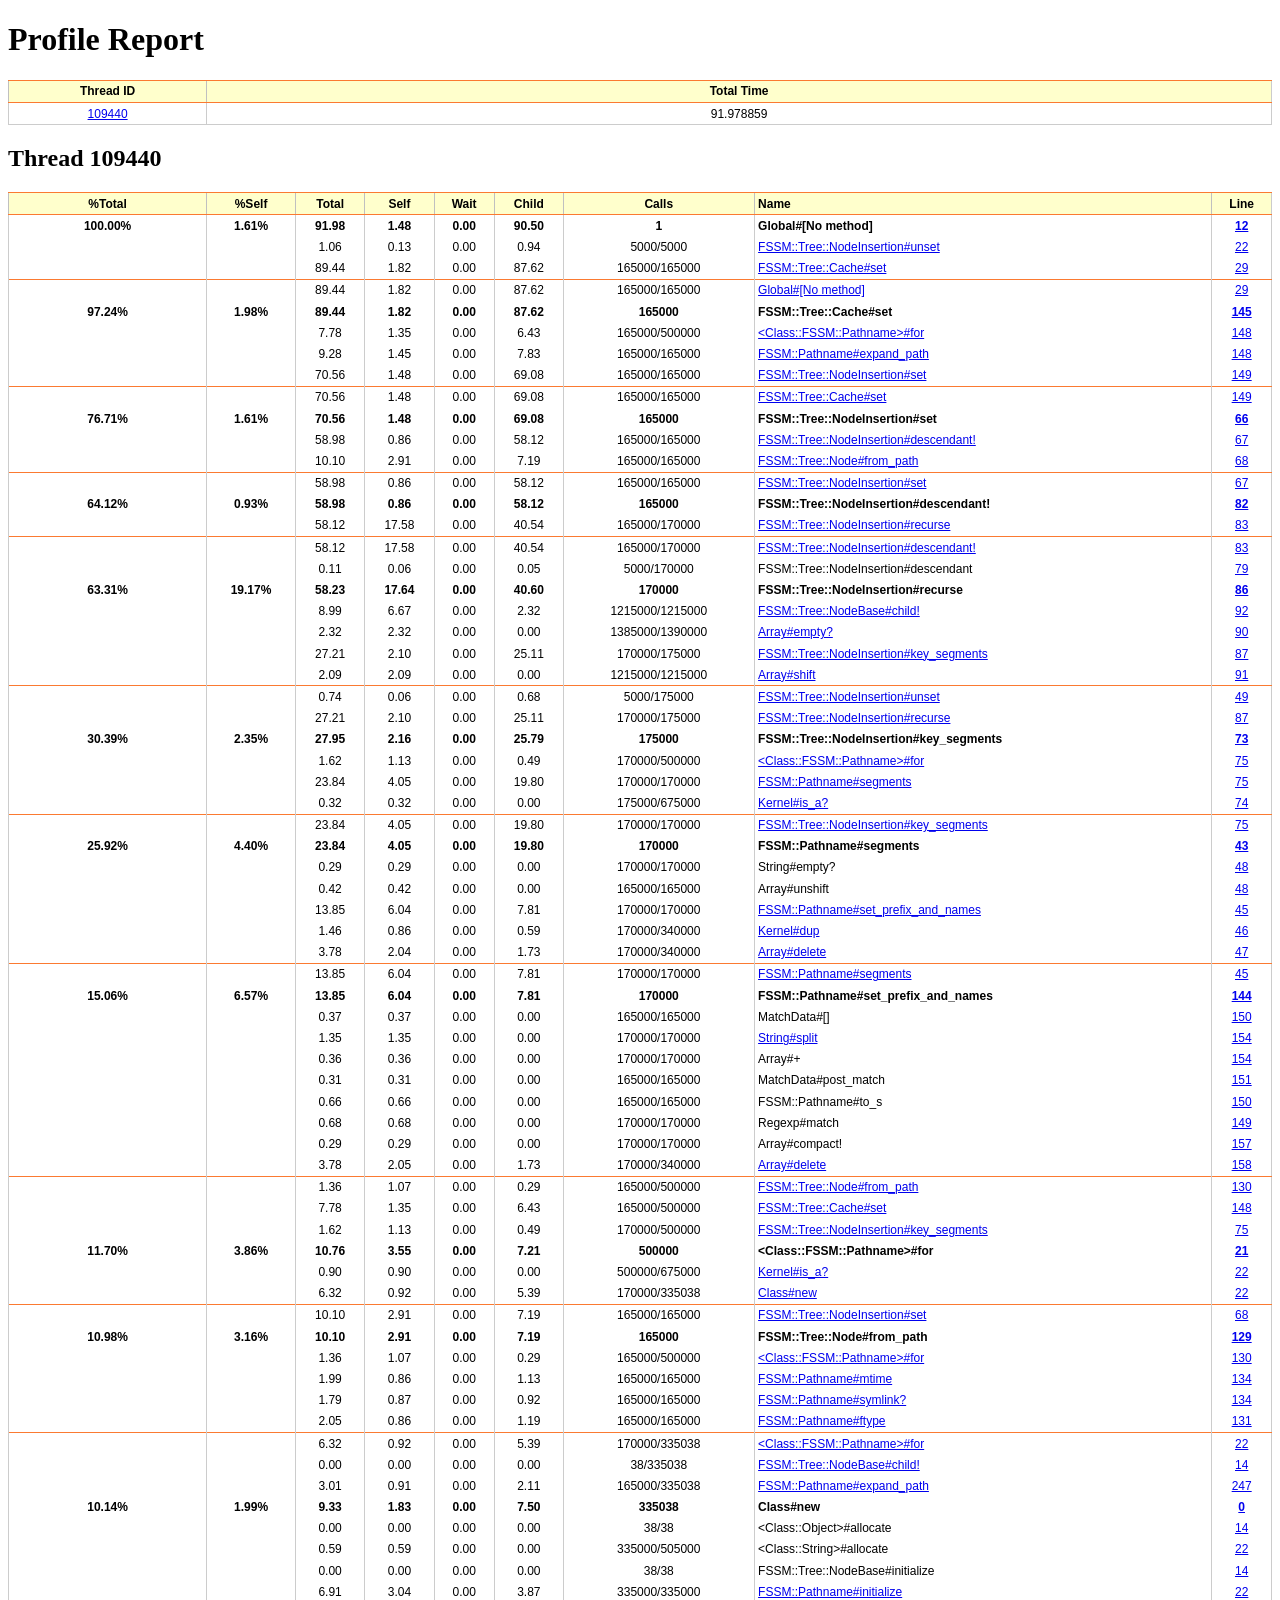
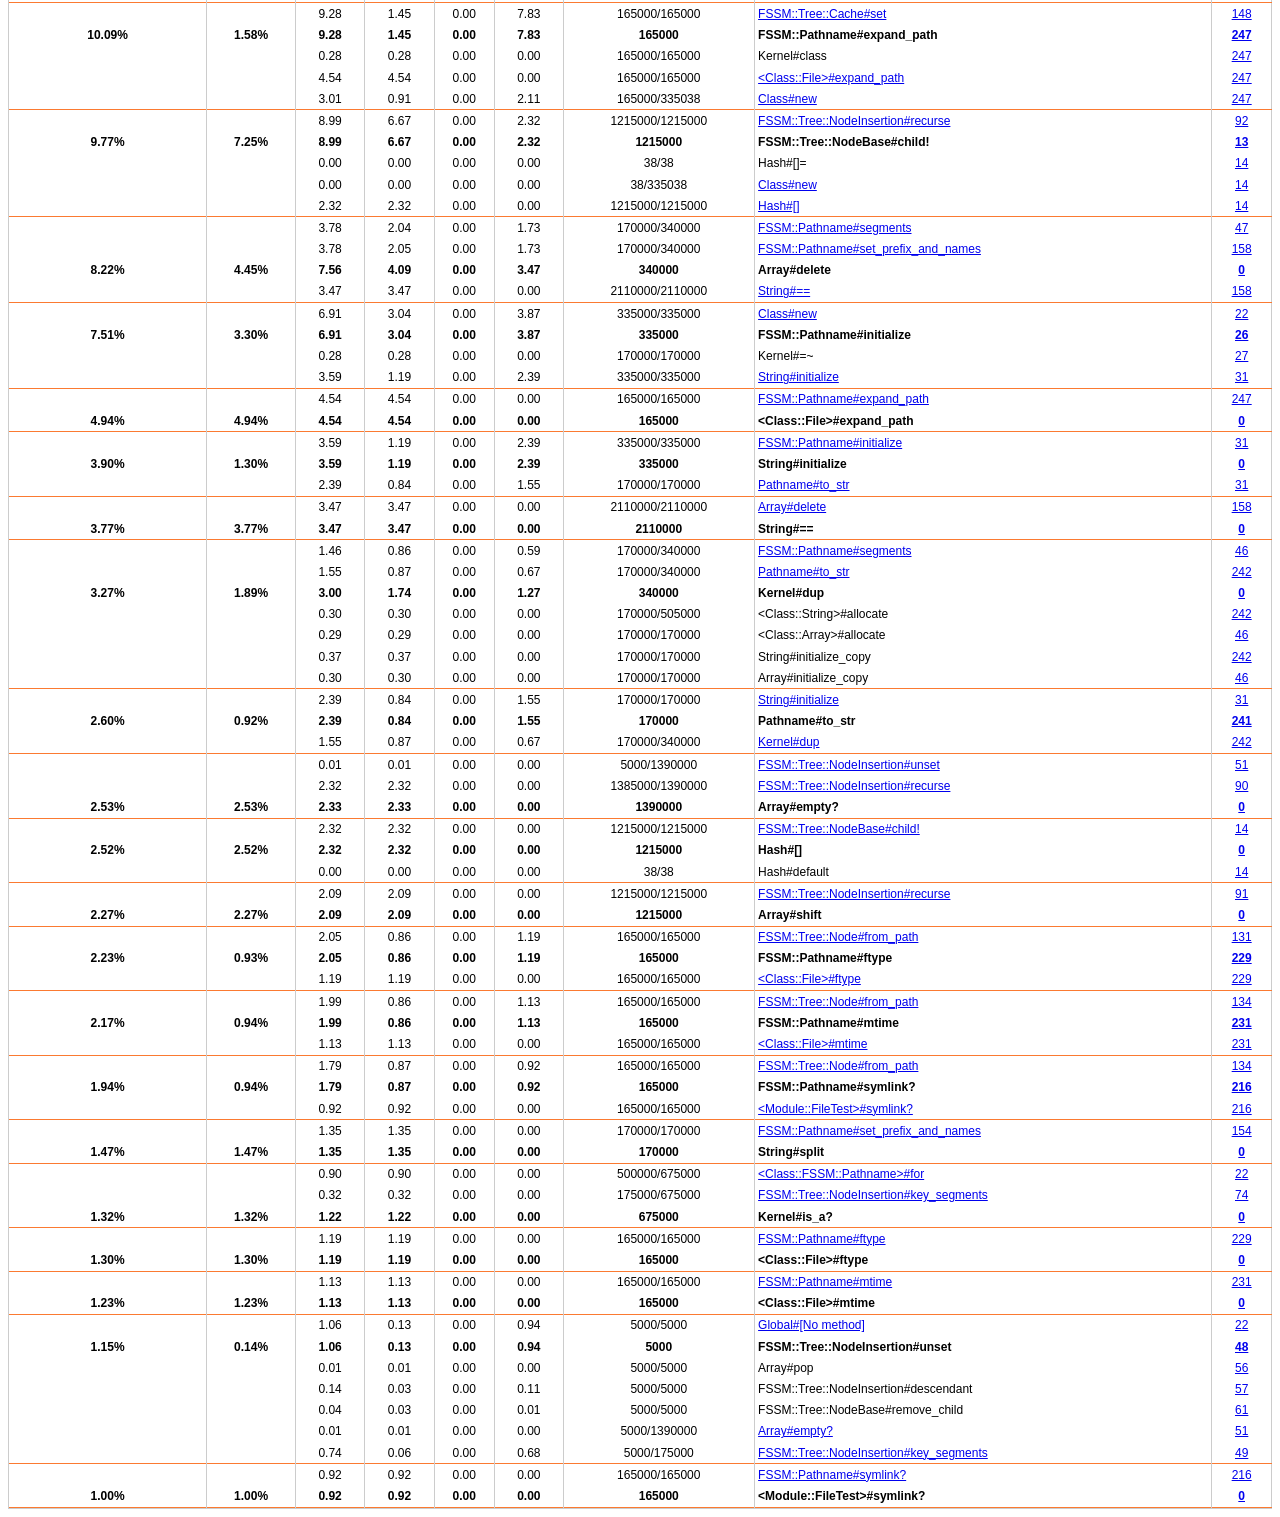
<file: .bundle/gems/fssm-0.2.10/profile/prof.html>
<!DOCTYPE HTML PUBLIC "-//W3C//DTD HTML 4.01//EN" "http://www.w3.org/TR/html4/strict.dtd">
<html>
<head>
    <style media="all" type="text/css">
        table {
            border-collapse: collapse;
            border: 1px solid #CCC;
            font-family: Verdana, Arial, Helvetica, sans-serif;
            font-size: 9pt;
            line-height: normal;
            width: 100%;
        }

        th {
            text-align: center;
            border-top: 1px solid #FB7A31;
            border-bottom: 1px solid #FB7A31;
            background: #FFC;
            padding: 0.3em;
            border-left: 1px solid silver;
        }

        tr.break td {
            border: 0;
            border-top: 1px solid #FB7A31;
            padding: 0;
            margin: 0;
        }

        tr.method td {
            font-weight: bold;
        }

        td {
            padding: 0.3em;
        }

        td:first-child {
            width: 190px;
        }

        td {
            border-left: 1px solid #CCC;
            text-align: center;
        }

        .method_name {
            text-align: left;
        }
    </style>
</head>
<body>
<h1>Profile Report</h1>
<!-- Threads Table -->
<table>
    <tr>
        <th>Thread ID</th>
        <th>Total Time</th>
    </tr>

    <tr>
        <td><a href="#109440">109440</a></td>
        <td>91.978859</td>
    </tr>

</table>

<!-- Methods Tables -->

<h2><a name="109440">Thread 109440</a></h2>

<table>
<tr>
    <th> %Total</th>
    <th> %Self</th>
    <th> Total</th>
    <th> Self</th>
    <th> Wait</th>
    <th> Child</th>
    <th> Calls</th>
    <th class="method_name">Name</th>
    <th>Line</th>
</tr>


<!-- Parents -->


<tr class="method">
    <td> 100.00%</td>
    <td> 1.61%</td>
    <td> 91.98</td>
    <td> 1.48</td>
    <td> 0.00</td>
    <td> 90.50</td>
    <td> 1</td>
    <td class="method_name"><a name="Global_[No method]_109440">Global#[No method]</a></td>
    <td><a href="file:///Users/ttilley/tmp/fssm/profile/prof-cache.rb#line=12"
           title="/Users/ttilley/tmp/fssm/profile/prof-cache.rb:12">12</a></td>
</tr>

<!-- Children -->


<tr>
    <td>&nbsp;</td>
    <td>&nbsp;</td>
    <td> 1.06</td>
    <td> 0.13</td>
    <td> 0.00</td>
    <td> 0.94</td>

    <td> 5000/5000</td>
    <td class="method_name"><a href="#FSSM__Tree__NodeInsertion_unset_109440">FSSM::Tree::NodeInsertion#unset</a></td>
    <td><a href="file:///Users/ttilley/tmp/fssm/profile/prof-cache.rb#line=22"
           title="/Users/ttilley/tmp/fssm/profile/prof-cache.rb:22">22</a></td>
</tr>


<tr>
    <td>&nbsp;</td>
    <td>&nbsp;</td>
    <td> 89.44</td>
    <td> 1.82</td>
    <td> 0.00</td>
    <td> 87.62</td>

    <td> 165000/165000</td>
    <td class="method_name"><a href="#FSSM__Tree__Cache_set_109440">FSSM::Tree::Cache#set</a></td>
    <td><a href="file:///Users/ttilley/tmp/fssm/profile/prof-cache.rb#line=29"
           title="/Users/ttilley/tmp/fssm/profile/prof-cache.rb:29">29</a></td>
</tr>

<!-- Create divider row -->
<tr class="break">
    <td colspan="9"></td>
</tr>


<!-- Parents -->

<tr>
    <td>&nbsp;</td>
    <td>&nbsp;</td>
    <td> 89.44</td>
    <td> 1.82</td>
    <td> 0.00</td>
    <td> 87.62</td>

    <td> 165000/165000</td>
    <td class="method_name"><a href="#Global_[No method]_109440">Global#[No method]</a></td>
    <td><a href="file:///Users/ttilley/tmp/fssm/profile/prof-cache.rb#line=29"
           title="/Users/ttilley/tmp/fssm/profile/prof-cache.rb:29">29</a></td>
</tr>


<tr class="method">
    <td> 97.24%</td>
    <td> 1.98%</td>
    <td> 89.44</td>
    <td> 1.82</td>
    <td> 0.00</td>
    <td> 87.62</td>
    <td> 165000</td>
    <td class="method_name"><a name="FSSM__Tree__Cache_set_109440">FSSM::Tree::Cache#set</a></td>
    <td><a href="file:///Users/ttilley/tmp/fssm/lib/fssm/tree.rb#line=145"
           title="/Users/ttilley/tmp/fssm/lib/fssm/tree.rb:145">145</a></td>
</tr>

<!-- Children -->


<tr>
    <td>&nbsp;</td>
    <td>&nbsp;</td>
    <td> 7.78</td>
    <td> 1.35</td>
    <td> 0.00</td>
    <td> 6.43</td>

    <td> 165000/500000</td>
    <td class="method_name"><a href="#_Class__FSSM__Pathname__for_109440">&lt;Class::FSSM::Pathname&gt;#for</a></td>
    <td><a href="file:///Users/ttilley/tmp/fssm/lib/fssm/tree.rb#line=148"
           title="/Users/ttilley/tmp/fssm/lib/fssm/tree.rb:148">148</a></td>
</tr>


<tr>
    <td>&nbsp;</td>
    <td>&nbsp;</td>
    <td> 9.28</td>
    <td> 1.45</td>
    <td> 0.00</td>
    <td> 7.83</td>

    <td> 165000/165000</td>
    <td class="method_name"><a href="#FSSM__Pathname_expand_path_109440">FSSM::Pathname#expand_path</a></td>
    <td><a href="file:///Users/ttilley/tmp/fssm/lib/fssm/tree.rb#line=148"
           title="/Users/ttilley/tmp/fssm/lib/fssm/tree.rb:148">148</a></td>
</tr>


<tr>
    <td>&nbsp;</td>
    <td>&nbsp;</td>
    <td> 70.56</td>
    <td> 1.48</td>
    <td> 0.00</td>
    <td> 69.08</td>

    <td> 165000/165000</td>
    <td class="method_name"><a href="#FSSM__Tree__NodeInsertion_set_109440">FSSM::Tree::NodeInsertion#set</a></td>
    <td><a href="file:///Users/ttilley/tmp/fssm/lib/fssm/tree.rb#line=149"
           title="/Users/ttilley/tmp/fssm/lib/fssm/tree.rb:149">149</a></td>
</tr>

<!-- Create divider row -->
<tr class="break">
    <td colspan="9"></td>
</tr>


<!-- Parents -->

<tr>
    <td>&nbsp;</td>
    <td>&nbsp;</td>
    <td> 70.56</td>
    <td> 1.48</td>
    <td> 0.00</td>
    <td> 69.08</td>

    <td> 165000/165000</td>
    <td class="method_name"><a href="#FSSM__Tree__Cache_set_109440">FSSM::Tree::Cache#set</a></td>
    <td><a href="file:///Users/ttilley/tmp/fssm/lib/fssm/tree.rb#line=149"
           title="/Users/ttilley/tmp/fssm/lib/fssm/tree.rb:149">149</a></td>
</tr>


<tr class="method">
    <td> 76.71%</td>
    <td> 1.61%</td>
    <td> 70.56</td>
    <td> 1.48</td>
    <td> 0.00</td>
    <td> 69.08</td>
    <td> 165000</td>
    <td class="method_name"><a name="FSSM__Tree__NodeInsertion_set_109440">FSSM::Tree::NodeInsertion#set</a></td>
    <td><a href="file:///Users/ttilley/tmp/fssm/lib/fssm/tree.rb#line=66"
           title="/Users/ttilley/tmp/fssm/lib/fssm/tree.rb:66">66</a></td>
</tr>

<!-- Children -->


<tr>
    <td>&nbsp;</td>
    <td>&nbsp;</td>
    <td> 58.98</td>
    <td> 0.86</td>
    <td> 0.00</td>
    <td> 58.12</td>

    <td> 165000/165000</td>
    <td class="method_name"><a href="#FSSM__Tree__NodeInsertion_descendant!_109440">FSSM::Tree::NodeInsertion#descendant!</a>
    </td>
    <td><a href="file:///Users/ttilley/tmp/fssm/lib/fssm/tree.rb#line=67"
           title="/Users/ttilley/tmp/fssm/lib/fssm/tree.rb:67">67</a></td>
</tr>


<tr>
    <td>&nbsp;</td>
    <td>&nbsp;</td>
    <td> 10.10</td>
    <td> 2.91</td>
    <td> 0.00</td>
    <td> 7.19</td>

    <td> 165000/165000</td>
    <td class="method_name"><a href="#FSSM__Tree__Node_from_path_109440">FSSM::Tree::Node#from_path</a></td>
    <td><a href="file:///Users/ttilley/tmp/fssm/lib/fssm/tree.rb#line=68"
           title="/Users/ttilley/tmp/fssm/lib/fssm/tree.rb:68">68</a></td>
</tr>

<!-- Create divider row -->
<tr class="break">
    <td colspan="9"></td>
</tr>


<!-- Parents -->

<tr>
    <td>&nbsp;</td>
    <td>&nbsp;</td>
    <td> 58.98</td>
    <td> 0.86</td>
    <td> 0.00</td>
    <td> 58.12</td>

    <td> 165000/165000</td>
    <td class="method_name"><a href="#FSSM__Tree__NodeInsertion_set_109440">FSSM::Tree::NodeInsertion#set</a></td>
    <td><a href="file:///Users/ttilley/tmp/fssm/lib/fssm/tree.rb#line=67"
           title="/Users/ttilley/tmp/fssm/lib/fssm/tree.rb:67">67</a></td>
</tr>


<tr class="method">
    <td> 64.12%</td>
    <td> 0.93%</td>
    <td> 58.98</td>
    <td> 0.86</td>
    <td> 0.00</td>
    <td> 58.12</td>
    <td> 165000</td>
    <td class="method_name"><a
            name="FSSM__Tree__NodeInsertion_descendant!_109440">FSSM::Tree::NodeInsertion#descendant!</a></td>
    <td><a href="file:///Users/ttilley/tmp/fssm/lib/fssm/tree.rb#line=82"
           title="/Users/ttilley/tmp/fssm/lib/fssm/tree.rb:82">82</a></td>
</tr>

<!-- Children -->


<tr>
    <td>&nbsp;</td>
    <td>&nbsp;</td>
    <td> 58.12</td>
    <td> 17.58</td>
    <td> 0.00</td>
    <td> 40.54</td>

    <td> 165000/170000</td>
    <td class="method_name"><a href="#FSSM__Tree__NodeInsertion_recurse_109440">FSSM::Tree::NodeInsertion#recurse</a>
    </td>
    <td><a href="file:///Users/ttilley/tmp/fssm/lib/fssm/tree.rb#line=83"
           title="/Users/ttilley/tmp/fssm/lib/fssm/tree.rb:83">83</a></td>
</tr>

<!-- Create divider row -->
<tr class="break">
    <td colspan="9"></td>
</tr>


<!-- Parents -->

<tr>
    <td>&nbsp;</td>
    <td>&nbsp;</td>
    <td> 58.12</td>
    <td> 17.58</td>
    <td> 0.00</td>
    <td> 40.54</td>

    <td> 165000/170000</td>
    <td class="method_name"><a href="#FSSM__Tree__NodeInsertion_descendant!_109440">FSSM::Tree::NodeInsertion#descendant!</a>
    </td>
    <td><a href="file:///Users/ttilley/tmp/fssm/lib/fssm/tree.rb#line=83"
           title="/Users/ttilley/tmp/fssm/lib/fssm/tree.rb:83">83</a></td>
</tr>

<tr>
    <td>&nbsp;</td>
    <td>&nbsp;</td>
    <td> 0.11</td>
    <td> 0.06</td>
    <td> 0.00</td>
    <td> 0.05</td>

    <td> 5000/170000</td>
    <td class="method_name">FSSM::Tree::NodeInsertion#descendant</td>
    <td><a href="file:///Users/ttilley/tmp/fssm/lib/fssm/tree.rb#line=79"
           title="/Users/ttilley/tmp/fssm/lib/fssm/tree.rb:79">79</a></td>
</tr>


<tr class="method">
    <td> 63.31%</td>
    <td> 19.17%</td>
    <td> 58.23</td>
    <td> 17.64</td>
    <td> 0.00</td>
    <td> 40.60</td>
    <td> 170000</td>
    <td class="method_name"><a name="FSSM__Tree__NodeInsertion_recurse_109440">FSSM::Tree::NodeInsertion#recurse</a>
    </td>
    <td><a href="file:///Users/ttilley/tmp/fssm/lib/fssm/tree.rb#line=86"
           title="/Users/ttilley/tmp/fssm/lib/fssm/tree.rb:86">86</a></td>
</tr>

<!-- Children -->


<tr>
    <td>&nbsp;</td>
    <td>&nbsp;</td>
    <td> 8.99</td>
    <td> 6.67</td>
    <td> 0.00</td>
    <td> 2.32</td>

    <td> 1215000/1215000</td>
    <td class="method_name"><a href="#FSSM__Tree__NodeBase_child!_109440">FSSM::Tree::NodeBase#child!</a></td>
    <td><a href="file:///Users/ttilley/tmp/fssm/lib/fssm/tree.rb#line=92"
           title="/Users/ttilley/tmp/fssm/lib/fssm/tree.rb:92">92</a></td>
</tr>


<tr>
    <td>&nbsp;</td>
    <td>&nbsp;</td>
    <td> 2.32</td>
    <td> 2.32</td>
    <td> 0.00</td>
    <td> 0.00</td>

    <td> 1385000/1390000</td>
    <td class="method_name"><a href="#Array_empty__109440">Array#empty?</a></td>
    <td><a href="file:///Users/ttilley/tmp/fssm/lib/fssm/tree.rb#line=90"
           title="/Users/ttilley/tmp/fssm/lib/fssm/tree.rb:90">90</a></td>
</tr>


<tr>
    <td>&nbsp;</td>
    <td>&nbsp;</td>
    <td> 27.21</td>
    <td> 2.10</td>
    <td> 0.00</td>
    <td> 25.11</td>

    <td> 170000/175000</td>
    <td class="method_name"><a href="#FSSM__Tree__NodeInsertion_key_segments_109440">FSSM::Tree::NodeInsertion#key_segments</a>
    </td>
    <td><a href="file:///Users/ttilley/tmp/fssm/lib/fssm/tree.rb#line=87"
           title="/Users/ttilley/tmp/fssm/lib/fssm/tree.rb:87">87</a></td>
</tr>


<tr>
    <td>&nbsp;</td>
    <td>&nbsp;</td>
    <td> 2.09</td>
    <td> 2.09</td>
    <td> 0.00</td>
    <td> 0.00</td>

    <td> 1215000/1215000</td>
    <td class="method_name"><a href="#Array_shift_109440">Array#shift</a></td>
    <td><a href="file:///Users/ttilley/tmp/fssm/lib/fssm/tree.rb#line=91"
           title="/Users/ttilley/tmp/fssm/lib/fssm/tree.rb:91">91</a></td>
</tr>

<!-- Create divider row -->
<tr class="break">
    <td colspan="9"></td>
</tr>


<!-- Parents -->

<tr>
    <td>&nbsp;</td>
    <td>&nbsp;</td>
    <td> 0.74</td>
    <td> 0.06</td>
    <td> 0.00</td>
    <td> 0.68</td>

    <td> 5000/175000</td>
    <td class="method_name"><a href="#FSSM__Tree__NodeInsertion_unset_109440">FSSM::Tree::NodeInsertion#unset</a></td>
    <td><a href="file:///Users/ttilley/tmp/fssm/lib/fssm/tree.rb#line=49"
           title="/Users/ttilley/tmp/fssm/lib/fssm/tree.rb:49">49</a></td>
</tr>

<tr>
    <td>&nbsp;</td>
    <td>&nbsp;</td>
    <td> 27.21</td>
    <td> 2.10</td>
    <td> 0.00</td>
    <td> 25.11</td>

    <td> 170000/175000</td>
    <td class="method_name"><a href="#FSSM__Tree__NodeInsertion_recurse_109440">FSSM::Tree::NodeInsertion#recurse</a>
    </td>
    <td><a href="file:///Users/ttilley/tmp/fssm/lib/fssm/tree.rb#line=87"
           title="/Users/ttilley/tmp/fssm/lib/fssm/tree.rb:87">87</a></td>
</tr>


<tr class="method">
    <td> 30.39%</td>
    <td> 2.35%</td>
    <td> 27.95</td>
    <td> 2.16</td>
    <td> 0.00</td>
    <td> 25.79</td>
    <td> 175000</td>
    <td class="method_name"><a name="FSSM__Tree__NodeInsertion_key_segments_109440">FSSM::Tree::NodeInsertion#key_segments</a>
    </td>
    <td><a href="file:///Users/ttilley/tmp/fssm/lib/fssm/tree.rb#line=73"
           title="/Users/ttilley/tmp/fssm/lib/fssm/tree.rb:73">73</a></td>
</tr>

<!-- Children -->


<tr>
    <td>&nbsp;</td>
    <td>&nbsp;</td>
    <td> 1.62</td>
    <td> 1.13</td>
    <td> 0.00</td>
    <td> 0.49</td>

    <td> 170000/500000</td>
    <td class="method_name"><a href="#_Class__FSSM__Pathname__for_109440">&lt;Class::FSSM::Pathname&gt;#for</a></td>
    <td><a href="file:///Users/ttilley/tmp/fssm/lib/fssm/tree.rb#line=75"
           title="/Users/ttilley/tmp/fssm/lib/fssm/tree.rb:75">75</a></td>
</tr>


<tr>
    <td>&nbsp;</td>
    <td>&nbsp;</td>
    <td> 23.84</td>
    <td> 4.05</td>
    <td> 0.00</td>
    <td> 19.80</td>

    <td> 170000/170000</td>
    <td class="method_name"><a href="#FSSM__Pathname_segments_109440">FSSM::Pathname#segments</a></td>
    <td><a href="file:///Users/ttilley/tmp/fssm/lib/fssm/tree.rb#line=75"
           title="/Users/ttilley/tmp/fssm/lib/fssm/tree.rb:75">75</a></td>
</tr>


<tr>
    <td>&nbsp;</td>
    <td>&nbsp;</td>
    <td> 0.32</td>
    <td> 0.32</td>
    <td> 0.00</td>
    <td> 0.00</td>

    <td> 175000/675000</td>
    <td class="method_name"><a href="#Kernel_is_a__109440">Kernel#is_a?</a></td>
    <td><a href="file:///Users/ttilley/tmp/fssm/lib/fssm/tree.rb#line=74"
           title="/Users/ttilley/tmp/fssm/lib/fssm/tree.rb:74">74</a></td>
</tr>

<!-- Create divider row -->
<tr class="break">
    <td colspan="9"></td>
</tr>


<!-- Parents -->

<tr>
    <td>&nbsp;</td>
    <td>&nbsp;</td>
    <td> 23.84</td>
    <td> 4.05</td>
    <td> 0.00</td>
    <td> 19.80</td>

    <td> 170000/170000</td>
    <td class="method_name"><a href="#FSSM__Tree__NodeInsertion_key_segments_109440">FSSM::Tree::NodeInsertion#key_segments</a>
    </td>
    <td><a href="file:///Users/ttilley/tmp/fssm/lib/fssm/tree.rb#line=75"
           title="/Users/ttilley/tmp/fssm/lib/fssm/tree.rb:75">75</a></td>
</tr>


<tr class="method">
    <td> 25.92%</td>
    <td> 4.40%</td>
    <td> 23.84</td>
    <td> 4.05</td>
    <td> 0.00</td>
    <td> 19.80</td>
    <td> 170000</td>
    <td class="method_name"><a name="FSSM__Pathname_segments_109440">FSSM::Pathname#segments</a></td>
    <td><a href="file:///Users/ttilley/tmp/fssm/lib/fssm/pathname.rb#line=43"
           title="/Users/ttilley/tmp/fssm/lib/fssm/pathname.rb:43">43</a></td>
</tr>

<!-- Children -->


<tr>
    <td>&nbsp;</td>
    <td>&nbsp;</td>
    <td> 0.29</td>
    <td> 0.29</td>
    <td> 0.00</td>
    <td> 0.00</td>

    <td> 170000/170000</td>
    <td class="method_name">String#empty?</td>
    <td><a href="file:///Users/ttilley/tmp/fssm/lib/fssm/pathname.rb#line=48"
           title="/Users/ttilley/tmp/fssm/lib/fssm/pathname.rb:48">48</a></td>
</tr>


<tr>
    <td>&nbsp;</td>
    <td>&nbsp;</td>
    <td> 0.42</td>
    <td> 0.42</td>
    <td> 0.00</td>
    <td> 0.00</td>

    <td> 165000/165000</td>
    <td class="method_name">Array#unshift</td>
    <td><a href="file:///Users/ttilley/tmp/fssm/lib/fssm/pathname.rb#line=48"
           title="/Users/ttilley/tmp/fssm/lib/fssm/pathname.rb:48">48</a></td>
</tr>


<tr>
    <td>&nbsp;</td>
    <td>&nbsp;</td>
    <td> 13.85</td>
    <td> 6.04</td>
    <td> 0.00</td>
    <td> 7.81</td>

    <td> 170000/170000</td>
    <td class="method_name"><a
            href="#FSSM__Pathname_set_prefix_and_names_109440">FSSM::Pathname#set_prefix_and_names</a></td>
    <td><a href="file:///Users/ttilley/tmp/fssm/lib/fssm/pathname.rb#line=45"
           title="/Users/ttilley/tmp/fssm/lib/fssm/pathname.rb:45">45</a></td>
</tr>


<tr>
    <td>&nbsp;</td>
    <td>&nbsp;</td>
    <td> 1.46</td>
    <td> 0.86</td>
    <td> 0.00</td>
    <td> 0.59</td>

    <td> 170000/340000</td>
    <td class="method_name"><a href="#Kernel_dup_109440">Kernel#dup</a></td>
    <td><a href="file:///Users/ttilley/tmp/fssm/lib/fssm/pathname.rb#line=46"
           title="/Users/ttilley/tmp/fssm/lib/fssm/pathname.rb:46">46</a></td>
</tr>


<tr>
    <td>&nbsp;</td>
    <td>&nbsp;</td>
    <td> 3.78</td>
    <td> 2.04</td>
    <td> 0.00</td>
    <td> 1.73</td>

    <td> 170000/340000</td>
    <td class="method_name"><a href="#Array_delete_109440">Array#delete</a></td>
    <td><a href="file:///Users/ttilley/tmp/fssm/lib/fssm/pathname.rb#line=47"
           title="/Users/ttilley/tmp/fssm/lib/fssm/pathname.rb:47">47</a></td>
</tr>

<!-- Create divider row -->
<tr class="break">
    <td colspan="9"></td>
</tr>


<!-- Parents -->

<tr>
    <td>&nbsp;</td>
    <td>&nbsp;</td>
    <td> 13.85</td>
    <td> 6.04</td>
    <td> 0.00</td>
    <td> 7.81</td>

    <td> 170000/170000</td>
    <td class="method_name"><a href="#FSSM__Pathname_segments_109440">FSSM::Pathname#segments</a></td>
    <td><a href="file:///Users/ttilley/tmp/fssm/lib/fssm/pathname.rb#line=45"
           title="/Users/ttilley/tmp/fssm/lib/fssm/pathname.rb:45">45</a></td>
</tr>


<tr class="method">
    <td> 15.06%</td>
    <td> 6.57%</td>
    <td> 13.85</td>
    <td> 6.04</td>
    <td> 0.00</td>
    <td> 7.81</td>
    <td> 170000</td>
    <td class="method_name"><a name="FSSM__Pathname_set_prefix_and_names_109440">FSSM::Pathname#set_prefix_and_names</a>
    </td>
    <td><a href="file:///Users/ttilley/tmp/fssm/lib/fssm/pathname.rb#line=144"
           title="/Users/ttilley/tmp/fssm/lib/fssm/pathname.rb:144">144</a></td>
</tr>

<!-- Children -->


<tr>
    <td>&nbsp;</td>
    <td>&nbsp;</td>
    <td> 0.37</td>
    <td> 0.37</td>
    <td> 0.00</td>
    <td> 0.00</td>

    <td> 165000/165000</td>
    <td class="method_name">MatchData#[]</td>
    <td><a href="file:///Users/ttilley/tmp/fssm/lib/fssm/pathname.rb#line=150"
           title="/Users/ttilley/tmp/fssm/lib/fssm/pathname.rb:150">150</a></td>
</tr>


<tr>
    <td>&nbsp;</td>
    <td>&nbsp;</td>
    <td> 1.35</td>
    <td> 1.35</td>
    <td> 0.00</td>
    <td> 0.00</td>

    <td> 170000/170000</td>
    <td class="method_name"><a href="#String_split_109440">String#split</a></td>
    <td><a href="file:///Users/ttilley/tmp/fssm/lib/fssm/pathname.rb#line=154"
           title="/Users/ttilley/tmp/fssm/lib/fssm/pathname.rb:154">154</a></td>
</tr>


<tr>
    <td>&nbsp;</td>
    <td>&nbsp;</td>
    <td> 0.36</td>
    <td> 0.36</td>
    <td> 0.00</td>
    <td> 0.00</td>

    <td> 170000/170000</td>
    <td class="method_name">Array#+</td>
    <td><a href="file:///Users/ttilley/tmp/fssm/lib/fssm/pathname.rb#line=154"
           title="/Users/ttilley/tmp/fssm/lib/fssm/pathname.rb:154">154</a></td>
</tr>


<tr>
    <td>&nbsp;</td>
    <td>&nbsp;</td>
    <td> 0.31</td>
    <td> 0.31</td>
    <td> 0.00</td>
    <td> 0.00</td>

    <td> 165000/165000</td>
    <td class="method_name">MatchData#post_match</td>
    <td><a href="file:///Users/ttilley/tmp/fssm/lib/fssm/pathname.rb#line=151"
           title="/Users/ttilley/tmp/fssm/lib/fssm/pathname.rb:151">151</a></td>
</tr>


<tr>
    <td>&nbsp;</td>
    <td>&nbsp;</td>
    <td> 0.66</td>
    <td> 0.66</td>
    <td> 0.00</td>
    <td> 0.00</td>

    <td> 165000/165000</td>
    <td class="method_name">FSSM::Pathname#to_s</td>
    <td><a href="file:///Users/ttilley/tmp/fssm/lib/fssm/pathname.rb#line=150"
           title="/Users/ttilley/tmp/fssm/lib/fssm/pathname.rb:150">150</a></td>
</tr>


<tr>
    <td>&nbsp;</td>
    <td>&nbsp;</td>
    <td> 0.68</td>
    <td> 0.68</td>
    <td> 0.00</td>
    <td> 0.00</td>

    <td> 170000/170000</td>
    <td class="method_name">Regexp#match</td>
    <td><a href="file:///Users/ttilley/tmp/fssm/lib/fssm/pathname.rb#line=149"
           title="/Users/ttilley/tmp/fssm/lib/fssm/pathname.rb:149">149</a></td>
</tr>


<tr>
    <td>&nbsp;</td>
    <td>&nbsp;</td>
    <td> 0.29</td>
    <td> 0.29</td>
    <td> 0.00</td>
    <td> 0.00</td>

    <td> 170000/170000</td>
    <td class="method_name">Array#compact!</td>
    <td><a href="file:///Users/ttilley/tmp/fssm/lib/fssm/pathname.rb#line=157"
           title="/Users/ttilley/tmp/fssm/lib/fssm/pathname.rb:157">157</a></td>
</tr>


<tr>
    <td>&nbsp;</td>
    <td>&nbsp;</td>
    <td> 3.78</td>
    <td> 2.05</td>
    <td> 0.00</td>
    <td> 1.73</td>

    <td> 170000/340000</td>
    <td class="method_name"><a href="#Array_delete_109440">Array#delete</a></td>
    <td><a href="file:///Users/ttilley/tmp/fssm/lib/fssm/pathname.rb#line=158"
           title="/Users/ttilley/tmp/fssm/lib/fssm/pathname.rb:158">158</a></td>
</tr>

<!-- Create divider row -->
<tr class="break">
    <td colspan="9"></td>
</tr>


<!-- Parents -->

<tr>
    <td>&nbsp;</td>
    <td>&nbsp;</td>
    <td> 1.36</td>
    <td> 1.07</td>
    <td> 0.00</td>
    <td> 0.29</td>

    <td> 165000/500000</td>
    <td class="method_name"><a href="#FSSM__Tree__Node_from_path_109440">FSSM::Tree::Node#from_path</a></td>
    <td><a href="file:///Users/ttilley/tmp/fssm/lib/fssm/tree.rb#line=130"
           title="/Users/ttilley/tmp/fssm/lib/fssm/tree.rb:130">130</a></td>
</tr>

<tr>
    <td>&nbsp;</td>
    <td>&nbsp;</td>
    <td> 7.78</td>
    <td> 1.35</td>
    <td> 0.00</td>
    <td> 6.43</td>

    <td> 165000/500000</td>
    <td class="method_name"><a href="#FSSM__Tree__Cache_set_109440">FSSM::Tree::Cache#set</a></td>
    <td><a href="file:///Users/ttilley/tmp/fssm/lib/fssm/tree.rb#line=148"
           title="/Users/ttilley/tmp/fssm/lib/fssm/tree.rb:148">148</a></td>
</tr>

<tr>
    <td>&nbsp;</td>
    <td>&nbsp;</td>
    <td> 1.62</td>
    <td> 1.13</td>
    <td> 0.00</td>
    <td> 0.49</td>

    <td> 170000/500000</td>
    <td class="method_name"><a href="#FSSM__Tree__NodeInsertion_key_segments_109440">FSSM::Tree::NodeInsertion#key_segments</a>
    </td>
    <td><a href="file:///Users/ttilley/tmp/fssm/lib/fssm/tree.rb#line=75"
           title="/Users/ttilley/tmp/fssm/lib/fssm/tree.rb:75">75</a></td>
</tr>


<tr class="method">
    <td> 11.70%</td>
    <td> 3.86%</td>
    <td> 10.76</td>
    <td> 3.55</td>
    <td> 0.00</td>
    <td> 7.21</td>
    <td> 500000</td>
    <td class="method_name"><a name="_Class__FSSM__Pathname__for_109440">&lt;Class::FSSM::Pathname&gt;#for</a></td>
    <td><a href="file:///Users/ttilley/tmp/fssm/lib/fssm/pathname.rb#line=21"
           title="/Users/ttilley/tmp/fssm/lib/fssm/pathname.rb:21">21</a></td>
</tr>

<!-- Children -->


<tr>
    <td>&nbsp;</td>
    <td>&nbsp;</td>
    <td> 0.90</td>
    <td> 0.90</td>
    <td> 0.00</td>
    <td> 0.00</td>

    <td> 500000/675000</td>
    <td class="method_name"><a href="#Kernel_is_a__109440">Kernel#is_a?</a></td>
    <td><a href="file:///Users/ttilley/tmp/fssm/lib/fssm/pathname.rb#line=22"
           title="/Users/ttilley/tmp/fssm/lib/fssm/pathname.rb:22">22</a></td>
</tr>


<tr>
    <td>&nbsp;</td>
    <td>&nbsp;</td>
    <td> 6.32</td>
    <td> 0.92</td>
    <td> 0.00</td>
    <td> 5.39</td>

    <td> 170000/335038</td>
    <td class="method_name"><a href="#Class_new_109440">Class#new</a></td>
    <td><a href="file:///Users/ttilley/tmp/fssm/lib/fssm/pathname.rb#line=22"
           title="/Users/ttilley/tmp/fssm/lib/fssm/pathname.rb:22">22</a></td>
</tr>

<!-- Create divider row -->
<tr class="break">
    <td colspan="9"></td>
</tr>


<!-- Parents -->

<tr>
    <td>&nbsp;</td>
    <td>&nbsp;</td>
    <td> 10.10</td>
    <td> 2.91</td>
    <td> 0.00</td>
    <td> 7.19</td>

    <td> 165000/165000</td>
    <td class="method_name"><a href="#FSSM__Tree__NodeInsertion_set_109440">FSSM::Tree::NodeInsertion#set</a></td>
    <td><a href="file:///Users/ttilley/tmp/fssm/lib/fssm/tree.rb#line=68"
           title="/Users/ttilley/tmp/fssm/lib/fssm/tree.rb:68">68</a></td>
</tr>


<tr class="method">
    <td> 10.98%</td>
    <td> 3.16%</td>
    <td> 10.10</td>
    <td> 2.91</td>
    <td> 0.00</td>
    <td> 7.19</td>
    <td> 165000</td>
    <td class="method_name"><a name="FSSM__Tree__Node_from_path_109440">FSSM::Tree::Node#from_path</a></td>
    <td><a href="file:///Users/ttilley/tmp/fssm/lib/fssm/tree.rb#line=129"
           title="/Users/ttilley/tmp/fssm/lib/fssm/tree.rb:129">129</a></td>
</tr>

<!-- Children -->


<tr>
    <td>&nbsp;</td>
    <td>&nbsp;</td>
    <td> 1.36</td>
    <td> 1.07</td>
    <td> 0.00</td>
    <td> 0.29</td>

    <td> 165000/500000</td>
    <td class="method_name"><a href="#_Class__FSSM__Pathname__for_109440">&lt;Class::FSSM::Pathname&gt;#for</a></td>
    <td><a href="file:///Users/ttilley/tmp/fssm/lib/fssm/tree.rb#line=130"
           title="/Users/ttilley/tmp/fssm/lib/fssm/tree.rb:130">130</a></td>
</tr>


<tr>
    <td>&nbsp;</td>
    <td>&nbsp;</td>
    <td> 1.99</td>
    <td> 0.86</td>
    <td> 0.00</td>
    <td> 1.13</td>

    <td> 165000/165000</td>
    <td class="method_name"><a href="#FSSM__Pathname_mtime_109440">FSSM::Pathname#mtime</a></td>
    <td><a href="file:///Users/ttilley/tmp/fssm/lib/fssm/tree.rb#line=134"
           title="/Users/ttilley/tmp/fssm/lib/fssm/tree.rb:134">134</a></td>
</tr>


<tr>
    <td>&nbsp;</td>
    <td>&nbsp;</td>
    <td> 1.79</td>
    <td> 0.87</td>
    <td> 0.00</td>
    <td> 0.92</td>

    <td> 165000/165000</td>
    <td class="method_name"><a href="#FSSM__Pathname_symlink__109440">FSSM::Pathname#symlink?</a></td>
    <td><a href="file:///Users/ttilley/tmp/fssm/lib/fssm/tree.rb#line=134"
           title="/Users/ttilley/tmp/fssm/lib/fssm/tree.rb:134">134</a></td>
</tr>


<tr>
    <td>&nbsp;</td>
    <td>&nbsp;</td>
    <td> 2.05</td>
    <td> 0.86</td>
    <td> 0.00</td>
    <td> 1.19</td>

    <td> 165000/165000</td>
    <td class="method_name"><a href="#FSSM__Pathname_ftype_109440">FSSM::Pathname#ftype</a></td>
    <td><a href="file:///Users/ttilley/tmp/fssm/lib/fssm/tree.rb#line=131"
           title="/Users/ttilley/tmp/fssm/lib/fssm/tree.rb:131">131</a></td>
</tr>

<!-- Create divider row -->
<tr class="break">
    <td colspan="9"></td>
</tr>


<!-- Parents -->

<tr>
    <td>&nbsp;</td>
    <td>&nbsp;</td>
    <td> 6.32</td>
    <td> 0.92</td>
    <td> 0.00</td>
    <td> 5.39</td>

    <td> 170000/335038</td>
    <td class="method_name"><a href="#_Class__FSSM__Pathname__for_109440">&lt;Class::FSSM::Pathname&gt;#for</a></td>
    <td><a href="file:///Users/ttilley/tmp/fssm/lib/fssm/pathname.rb#line=22"
           title="/Users/ttilley/tmp/fssm/lib/fssm/pathname.rb:22">22</a></td>
</tr>

<tr>
    <td>&nbsp;</td>
    <td>&nbsp;</td>
    <td> 0.00</td>
    <td> 0.00</td>
    <td> 0.00</td>
    <td> 0.00</td>

    <td> 38/335038</td>
    <td class="method_name"><a href="#FSSM__Tree__NodeBase_child!_109440">FSSM::Tree::NodeBase#child!</a></td>
    <td><a href="file:///Users/ttilley/tmp/fssm/lib/fssm/tree.rb#line=14"
           title="/Users/ttilley/tmp/fssm/lib/fssm/tree.rb:14">14</a></td>
</tr>

<tr>
    <td>&nbsp;</td>
    <td>&nbsp;</td>
    <td> 3.01</td>
    <td> 0.91</td>
    <td> 0.00</td>
    <td> 2.11</td>

    <td> 165000/335038</td>
    <td class="method_name"><a href="#FSSM__Pathname_expand_path_109440">FSSM::Pathname#expand_path</a></td>
    <td><a href="file:///Users/ttilley/tmp/fssm/lib/fssm/pathname.rb#line=247"
           title="/Users/ttilley/tmp/fssm/lib/fssm/pathname.rb:247">247</a></td>
</tr>


<tr class="method">
    <td> 10.14%</td>
    <td> 1.99%</td>
    <td> 9.33</td>
    <td> 1.83</td>
    <td> 0.00</td>
    <td> 7.50</td>
    <td> 335038</td>
    <td class="method_name"><a name="Class_new_109440">Class#new</a></td>
    <td><a href="file:///Users/ttilley/tmp/fssm/profile/ruby_runtime#line=0"
           title="/Users/ttilley/tmp/fssm/profile/ruby_runtime:0">0</a></td>
</tr>

<!-- Children -->


<tr>
    <td>&nbsp;</td>
    <td>&nbsp;</td>
    <td> 0.00</td>
    <td> 0.00</td>
    <td> 0.00</td>
    <td> 0.00</td>

    <td> 38/38</td>
    <td class="method_name">&lt;Class::Object&gt;#allocate</td>
    <td><a href="file:///Users/ttilley/tmp/fssm/profile/ruby_runtime#line=14"
           title="/Users/ttilley/tmp/fssm/profile/ruby_runtime:14">14</a></td>
</tr>


<tr>
    <td>&nbsp;</td>
    <td>&nbsp;</td>
    <td> 0.59</td>
    <td> 0.59</td>
    <td> 0.00</td>
    <td> 0.00</td>

    <td> 335000/505000</td>
    <td class="method_name">&lt;Class::String&gt;#allocate</td>
    <td><a href="file:///Users/ttilley/tmp/fssm/profile/ruby_runtime#line=22"
           title="/Users/ttilley/tmp/fssm/profile/ruby_runtime:22">22</a></td>
</tr>


<tr>
    <td>&nbsp;</td>
    <td>&nbsp;</td>
    <td> 0.00</td>
    <td> 0.00</td>
    <td> 0.00</td>
    <td> 0.00</td>

    <td> 38/38</td>
    <td class="method_name">FSSM::Tree::NodeBase#initialize</td>
    <td><a href="file:///Users/ttilley/tmp/fssm/profile/ruby_runtime#line=14"
           title="/Users/ttilley/tmp/fssm/profile/ruby_runtime:14">14</a></td>
</tr>


<tr>
    <td>&nbsp;</td>
    <td>&nbsp;</td>
    <td> 6.91</td>
    <td> 3.04</td>
    <td> 0.00</td>
    <td> 3.87</td>

    <td> 335000/335000</td>
    <td class="method_name"><a href="#FSSM__Pathname_initialize_109440">FSSM::Pathname#initialize</a></td>
    <td><a href="file:///Users/ttilley/tmp/fssm/profile/ruby_runtime#line=22"
           title="/Users/ttilley/tmp/fssm/profile/ruby_runtime:22">22</a></td>
</tr>

<!-- Create divider row -->
<tr class="break">
    <td colspan="9"></td>
</tr>


<!-- Parents -->

<tr>
    <td>&nbsp;</td>
    <td>&nbsp;</td>
    <td> 9.28</td>
    <td> 1.45</td>
    <td> 0.00</td>
    <td> 7.83</td>

    <td> 165000/165000</td>
    <td class="method_name"><a href="#FSSM__Tree__Cache_set_109440">FSSM::Tree::Cache#set</a></td>
    <td><a href="file:///Users/ttilley/tmp/fssm/lib/fssm/tree.rb#line=148"
           title="/Users/ttilley/tmp/fssm/lib/fssm/tree.rb:148">148</a></td>
</tr>


<tr class="method">
    <td> 10.09%</td>
    <td> 1.58%</td>
    <td> 9.28</td>
    <td> 1.45</td>
    <td> 0.00</td>
    <td> 7.83</td>
    <td> 165000</td>
    <td class="method_name"><a name="FSSM__Pathname_expand_path_109440">FSSM::Pathname#expand_path</a></td>
    <td><a href="file:///Users/ttilley/tmp/fssm/lib/fssm/pathname.rb#line=247"
           title="/Users/ttilley/tmp/fssm/lib/fssm/pathname.rb:247">247</a></td>
</tr>

<!-- Children -->


<tr>
    <td>&nbsp;</td>
    <td>&nbsp;</td>
    <td> 0.28</td>
    <td> 0.28</td>
    <td> 0.00</td>
    <td> 0.00</td>

    <td> 165000/165000</td>
    <td class="method_name">Kernel#class</td>
    <td><a href="file:///Users/ttilley/tmp/fssm/lib/fssm/pathname.rb#line=247"
           title="/Users/ttilley/tmp/fssm/lib/fssm/pathname.rb:247">247</a></td>
</tr>


<tr>
    <td>&nbsp;</td>
    <td>&nbsp;</td>
    <td> 4.54</td>
    <td> 4.54</td>
    <td> 0.00</td>
    <td> 0.00</td>

    <td> 165000/165000</td>
    <td class="method_name"><a href="#_Class__File__expand_path_109440">&lt;Class::File&gt;#expand_path</a></td>
    <td><a href="file:///Users/ttilley/tmp/fssm/lib/fssm/pathname.rb#line=247"
           title="/Users/ttilley/tmp/fssm/lib/fssm/pathname.rb:247">247</a></td>
</tr>


<tr>
    <td>&nbsp;</td>
    <td>&nbsp;</td>
    <td> 3.01</td>
    <td> 0.91</td>
    <td> 0.00</td>
    <td> 2.11</td>

    <td> 165000/335038</td>
    <td class="method_name"><a href="#Class_new_109440">Class#new</a></td>
    <td><a href="file:///Users/ttilley/tmp/fssm/lib/fssm/pathname.rb#line=247"
           title="/Users/ttilley/tmp/fssm/lib/fssm/pathname.rb:247">247</a></td>
</tr>

<!-- Create divider row -->
<tr class="break">
    <td colspan="9"></td>
</tr>


<!-- Parents -->

<tr>
    <td>&nbsp;</td>
    <td>&nbsp;</td>
    <td> 8.99</td>
    <td> 6.67</td>
    <td> 0.00</td>
    <td> 2.32</td>

    <td> 1215000/1215000</td>
    <td class="method_name"><a href="#FSSM__Tree__NodeInsertion_recurse_109440">FSSM::Tree::NodeInsertion#recurse</a>
    </td>
    <td><a href="file:///Users/ttilley/tmp/fssm/lib/fssm/tree.rb#line=92"
           title="/Users/ttilley/tmp/fssm/lib/fssm/tree.rb:92">92</a></td>
</tr>


<tr class="method">
    <td> 9.77%</td>
    <td> 7.25%</td>
    <td> 8.99</td>
    <td> 6.67</td>
    <td> 0.00</td>
    <td> 2.32</td>
    <td> 1215000</td>
    <td class="method_name"><a name="FSSM__Tree__NodeBase_child!_109440">FSSM::Tree::NodeBase#child!</a></td>
    <td><a href="file:///Users/ttilley/tmp/fssm/lib/fssm/tree.rb#line=13"
           title="/Users/ttilley/tmp/fssm/lib/fssm/tree.rb:13">13</a></td>
</tr>

<!-- Children -->


<tr>
    <td>&nbsp;</td>
    <td>&nbsp;</td>
    <td> 0.00</td>
    <td> 0.00</td>
    <td> 0.00</td>
    <td> 0.00</td>

    <td> 38/38</td>
    <td class="method_name">Hash#[]=</td>
    <td><a href="file:///Users/ttilley/tmp/fssm/lib/fssm/tree.rb#line=14"
           title="/Users/ttilley/tmp/fssm/lib/fssm/tree.rb:14">14</a></td>
</tr>


<tr>
    <td>&nbsp;</td>
    <td>&nbsp;</td>
    <td> 0.00</td>
    <td> 0.00</td>
    <td> 0.00</td>
    <td> 0.00</td>

    <td> 38/335038</td>
    <td class="method_name"><a href="#Class_new_109440">Class#new</a></td>
    <td><a href="file:///Users/ttilley/tmp/fssm/lib/fssm/tree.rb#line=14"
           title="/Users/ttilley/tmp/fssm/lib/fssm/tree.rb:14">14</a></td>
</tr>


<tr>
    <td>&nbsp;</td>
    <td>&nbsp;</td>
    <td> 2.32</td>
    <td> 2.32</td>
    <td> 0.00</td>
    <td> 0.00</td>

    <td> 1215000/1215000</td>
    <td class="method_name"><a href="#Hash_[]_109440">Hash#[]</a></td>
    <td><a href="file:///Users/ttilley/tmp/fssm/lib/fssm/tree.rb#line=14"
           title="/Users/ttilley/tmp/fssm/lib/fssm/tree.rb:14">14</a></td>
</tr>

<!-- Create divider row -->
<tr class="break">
    <td colspan="9"></td>
</tr>


<!-- Parents -->

<tr>
    <td>&nbsp;</td>
    <td>&nbsp;</td>
    <td> 3.78</td>
    <td> 2.04</td>
    <td> 0.00</td>
    <td> 1.73</td>

    <td> 170000/340000</td>
    <td class="method_name"><a href="#FSSM__Pathname_segments_109440">FSSM::Pathname#segments</a></td>
    <td><a href="file:///Users/ttilley/tmp/fssm/lib/fssm/pathname.rb#line=47"
           title="/Users/ttilley/tmp/fssm/lib/fssm/pathname.rb:47">47</a></td>
</tr>

<tr>
    <td>&nbsp;</td>
    <td>&nbsp;</td>
    <td> 3.78</td>
    <td> 2.05</td>
    <td> 0.00</td>
    <td> 1.73</td>

    <td> 170000/340000</td>
    <td class="method_name"><a
            href="#FSSM__Pathname_set_prefix_and_names_109440">FSSM::Pathname#set_prefix_and_names</a></td>
    <td><a href="file:///Users/ttilley/tmp/fssm/lib/fssm/pathname.rb#line=158"
           title="/Users/ttilley/tmp/fssm/lib/fssm/pathname.rb:158">158</a></td>
</tr>


<tr class="method">
    <td> 8.22%</td>
    <td> 4.45%</td>
    <td> 7.56</td>
    <td> 4.09</td>
    <td> 0.00</td>
    <td> 3.47</td>
    <td> 340000</td>
    <td class="method_name"><a name="Array_delete_109440">Array#delete</a></td>
    <td><a href="file:///Users/ttilley/tmp/fssm/profile/ruby_runtime#line=0"
           title="/Users/ttilley/tmp/fssm/profile/ruby_runtime:0">0</a></td>
</tr>

<!-- Children -->


<tr>
    <td>&nbsp;</td>
    <td>&nbsp;</td>
    <td> 3.47</td>
    <td> 3.47</td>
    <td> 0.00</td>
    <td> 0.00</td>

    <td> 2110000/2110000</td>
    <td class="method_name"><a href="#String____109440">String#==</a></td>
    <td><a href="file:///Users/ttilley/tmp/fssm/profile/ruby_runtime#line=158"
           title="/Users/ttilley/tmp/fssm/profile/ruby_runtime:158">158</a></td>
</tr>

<!-- Create divider row -->
<tr class="break">
    <td colspan="9"></td>
</tr>


<!-- Parents -->

<tr>
    <td>&nbsp;</td>
    <td>&nbsp;</td>
    <td> 6.91</td>
    <td> 3.04</td>
    <td> 0.00</td>
    <td> 3.87</td>

    <td> 335000/335000</td>
    <td class="method_name"><a href="#Class_new_109440">Class#new</a></td>
    <td><a href="file:///Users/ttilley/tmp/fssm/profile/ruby_runtime#line=22"
           title="/Users/ttilley/tmp/fssm/profile/ruby_runtime:22">22</a></td>
</tr>


<tr class="method">
    <td> 7.51%</td>
    <td> 3.30%</td>
    <td> 6.91</td>
    <td> 3.04</td>
    <td> 0.00</td>
    <td> 3.87</td>
    <td> 335000</td>
    <td class="method_name"><a name="FSSM__Pathname_initialize_109440">FSSM::Pathname#initialize</a></td>
    <td><a href="file:///Users/ttilley/tmp/fssm/lib/fssm/pathname.rb#line=26"
           title="/Users/ttilley/tmp/fssm/lib/fssm/pathname.rb:26">26</a></td>
</tr>

<!-- Children -->


<tr>
    <td>&nbsp;</td>
    <td>&nbsp;</td>
    <td> 0.28</td>
    <td> 0.28</td>
    <td> 0.00</td>
    <td> 0.00</td>

    <td> 170000/170000</td>
    <td class="method_name">Kernel#=~</td>
    <td><a href="file:///Users/ttilley/tmp/fssm/lib/fssm/pathname.rb#line=27"
           title="/Users/ttilley/tmp/fssm/lib/fssm/pathname.rb:27">27</a></td>
</tr>


<tr>
    <td>&nbsp;</td>
    <td>&nbsp;</td>
    <td> 3.59</td>
    <td> 1.19</td>
    <td> 0.00</td>
    <td> 2.39</td>

    <td> 335000/335000</td>
    <td class="method_name"><a href="#String_initialize_109440">String#initialize</a></td>
    <td><a href="file:///Users/ttilley/tmp/fssm/lib/fssm/pathname.rb#line=31"
           title="/Users/ttilley/tmp/fssm/lib/fssm/pathname.rb:31">31</a></td>
</tr>

<!-- Create divider row -->
<tr class="break">
    <td colspan="9"></td>
</tr>


<!-- Parents -->

<tr>
    <td>&nbsp;</td>
    <td>&nbsp;</td>
    <td> 4.54</td>
    <td> 4.54</td>
    <td> 0.00</td>
    <td> 0.00</td>

    <td> 165000/165000</td>
    <td class="method_name"><a href="#FSSM__Pathname_expand_path_109440">FSSM::Pathname#expand_path</a></td>
    <td><a href="file:///Users/ttilley/tmp/fssm/lib/fssm/pathname.rb#line=247"
           title="/Users/ttilley/tmp/fssm/lib/fssm/pathname.rb:247">247</a></td>
</tr>


<tr class="method">
    <td> 4.94%</td>
    <td> 4.94%</td>
    <td> 4.54</td>
    <td> 4.54</td>
    <td> 0.00</td>
    <td> 0.00</td>
    <td> 165000</td>
    <td class="method_name"><a name="_Class__File__expand_path_109440">&lt;Class::File&gt;#expand_path</a></td>
    <td><a href="file:///Users/ttilley/tmp/fssm/profile/ruby_runtime#line=0"
           title="/Users/ttilley/tmp/fssm/profile/ruby_runtime:0">0</a></td>
</tr>

<!-- Children -->

<!-- Create divider row -->
<tr class="break">
    <td colspan="9"></td>
</tr>


<!-- Parents -->

<tr>
    <td>&nbsp;</td>
    <td>&nbsp;</td>
    <td> 3.59</td>
    <td> 1.19</td>
    <td> 0.00</td>
    <td> 2.39</td>

    <td> 335000/335000</td>
    <td class="method_name"><a href="#FSSM__Pathname_initialize_109440">FSSM::Pathname#initialize</a></td>
    <td><a href="file:///Users/ttilley/tmp/fssm/lib/fssm/pathname.rb#line=31"
           title="/Users/ttilley/tmp/fssm/lib/fssm/pathname.rb:31">31</a></td>
</tr>


<tr class="method">
    <td> 3.90%</td>
    <td> 1.30%</td>
    <td> 3.59</td>
    <td> 1.19</td>
    <td> 0.00</td>
    <td> 2.39</td>
    <td> 335000</td>
    <td class="method_name"><a name="String_initialize_109440">String#initialize</a></td>
    <td><a href="file:///Users/ttilley/tmp/fssm/profile/ruby_runtime#line=0"
           title="/Users/ttilley/tmp/fssm/profile/ruby_runtime:0">0</a></td>
</tr>

<!-- Children -->


<tr>
    <td>&nbsp;</td>
    <td>&nbsp;</td>
    <td> 2.39</td>
    <td> 0.84</td>
    <td> 0.00</td>
    <td> 1.55</td>

    <td> 170000/170000</td>
    <td class="method_name"><a href="#Pathname_to_str_109440">Pathname#to_str</a></td>
    <td><a href="file:///Users/ttilley/tmp/fssm/profile/ruby_runtime#line=31"
           title="/Users/ttilley/tmp/fssm/profile/ruby_runtime:31">31</a></td>
</tr>

<!-- Create divider row -->
<tr class="break">
    <td colspan="9"></td>
</tr>


<!-- Parents -->

<tr>
    <td>&nbsp;</td>
    <td>&nbsp;</td>
    <td> 3.47</td>
    <td> 3.47</td>
    <td> 0.00</td>
    <td> 0.00</td>

    <td> 2110000/2110000</td>
    <td class="method_name"><a href="#Array_delete_109440">Array#delete</a></td>
    <td><a href="file:///Users/ttilley/tmp/fssm/profile/ruby_runtime#line=158"
           title="/Users/ttilley/tmp/fssm/profile/ruby_runtime:158">158</a></td>
</tr>


<tr class="method">
    <td> 3.77%</td>
    <td> 3.77%</td>
    <td> 3.47</td>
    <td> 3.47</td>
    <td> 0.00</td>
    <td> 0.00</td>
    <td> 2110000</td>
    <td class="method_name"><a name="String____109440">String#==</a></td>
    <td><a href="file:///Users/ttilley/tmp/fssm/profile/ruby_runtime#line=0"
           title="/Users/ttilley/tmp/fssm/profile/ruby_runtime:0">0</a></td>
</tr>

<!-- Children -->

<!-- Create divider row -->
<tr class="break">
    <td colspan="9"></td>
</tr>


<!-- Parents -->

<tr>
    <td>&nbsp;</td>
    <td>&nbsp;</td>
    <td> 1.46</td>
    <td> 0.86</td>
    <td> 0.00</td>
    <td> 0.59</td>

    <td> 170000/340000</td>
    <td class="method_name"><a href="#FSSM__Pathname_segments_109440">FSSM::Pathname#segments</a></td>
    <td><a href="file:///Users/ttilley/tmp/fssm/lib/fssm/pathname.rb#line=46"
           title="/Users/ttilley/tmp/fssm/lib/fssm/pathname.rb:46">46</a></td>
</tr>

<tr>
    <td>&nbsp;</td>
    <td>&nbsp;</td>
    <td> 1.55</td>
    <td> 0.87</td>
    <td> 0.00</td>
    <td> 0.67</td>

    <td> 170000/340000</td>
    <td class="method_name"><a href="#Pathname_to_str_109440">Pathname#to_str</a></td>
    <td><a href="file:///System/Library/Frameworks/Ruby.framework/Versions/1.8/usr/lib/ruby/1.8/pathname.rb#line=242"
           title="/System/Library/Frameworks/Ruby.framework/Versions/1.8/usr/lib/ruby/1.8/pathname.rb:242">242</a></td>
</tr>


<tr class="method">
    <td> 3.27%</td>
    <td> 1.89%</td>
    <td> 3.00</td>
    <td> 1.74</td>
    <td> 0.00</td>
    <td> 1.27</td>
    <td> 340000</td>
    <td class="method_name"><a name="Kernel_dup_109440">Kernel#dup</a></td>
    <td><a href="file:///Users/ttilley/tmp/fssm/profile/ruby_runtime#line=0"
           title="/Users/ttilley/tmp/fssm/profile/ruby_runtime:0">0</a></td>
</tr>

<!-- Children -->


<tr>
    <td>&nbsp;</td>
    <td>&nbsp;</td>
    <td> 0.30</td>
    <td> 0.30</td>
    <td> 0.00</td>
    <td> 0.00</td>

    <td> 170000/505000</td>
    <td class="method_name">&lt;Class::String&gt;#allocate</td>
    <td><a href="file:///Users/ttilley/tmp/fssm/profile/ruby_runtime#line=242"
           title="/Users/ttilley/tmp/fssm/profile/ruby_runtime:242">242</a></td>
</tr>


<tr>
    <td>&nbsp;</td>
    <td>&nbsp;</td>
    <td> 0.29</td>
    <td> 0.29</td>
    <td> 0.00</td>
    <td> 0.00</td>

    <td> 170000/170000</td>
    <td class="method_name">&lt;Class::Array&gt;#allocate</td>
    <td><a href="file:///Users/ttilley/tmp/fssm/profile/ruby_runtime#line=46"
           title="/Users/ttilley/tmp/fssm/profile/ruby_runtime:46">46</a></td>
</tr>


<tr>
    <td>&nbsp;</td>
    <td>&nbsp;</td>
    <td> 0.37</td>
    <td> 0.37</td>
    <td> 0.00</td>
    <td> 0.00</td>

    <td> 170000/170000</td>
    <td class="method_name">String#initialize_copy</td>
    <td><a href="file:///Users/ttilley/tmp/fssm/profile/ruby_runtime#line=242"
           title="/Users/ttilley/tmp/fssm/profile/ruby_runtime:242">242</a></td>
</tr>


<tr>
    <td>&nbsp;</td>
    <td>&nbsp;</td>
    <td> 0.30</td>
    <td> 0.30</td>
    <td> 0.00</td>
    <td> 0.00</td>

    <td> 170000/170000</td>
    <td class="method_name">Array#initialize_copy</td>
    <td><a href="file:///Users/ttilley/tmp/fssm/profile/ruby_runtime#line=46"
           title="/Users/ttilley/tmp/fssm/profile/ruby_runtime:46">46</a></td>
</tr>

<!-- Create divider row -->
<tr class="break">
    <td colspan="9"></td>
</tr>


<!-- Parents -->

<tr>
    <td>&nbsp;</td>
    <td>&nbsp;</td>
    <td> 2.39</td>
    <td> 0.84</td>
    <td> 0.00</td>
    <td> 1.55</td>

    <td> 170000/170000</td>
    <td class="method_name"><a href="#String_initialize_109440">String#initialize</a></td>
    <td><a href="file:///Users/ttilley/tmp/fssm/profile/ruby_runtime#line=31"
           title="/Users/ttilley/tmp/fssm/profile/ruby_runtime:31">31</a></td>
</tr>


<tr class="method">
    <td> 2.60%</td>
    <td> 0.92%</td>
    <td> 2.39</td>
    <td> 0.84</td>
    <td> 0.00</td>
    <td> 1.55</td>
    <td> 170000</td>
    <td class="method_name"><a name="Pathname_to_str_109440">Pathname#to_str</a></td>
    <td><a href="file:///System/Library/Frameworks/Ruby.framework/Versions/1.8/usr/lib/ruby/1.8/pathname.rb#line=241"
           title="/System/Library/Frameworks/Ruby.framework/Versions/1.8/usr/lib/ruby/1.8/pathname.rb:241">241</a></td>
</tr>

<!-- Children -->


<tr>
    <td>&nbsp;</td>
    <td>&nbsp;</td>
    <td> 1.55</td>
    <td> 0.87</td>
    <td> 0.00</td>
    <td> 0.67</td>

    <td> 170000/340000</td>
    <td class="method_name"><a href="#Kernel_dup_109440">Kernel#dup</a></td>
    <td><a href="file:///System/Library/Frameworks/Ruby.framework/Versions/1.8/usr/lib/ruby/1.8/pathname.rb#line=242"
           title="/System/Library/Frameworks/Ruby.framework/Versions/1.8/usr/lib/ruby/1.8/pathname.rb:242">242</a></td>
</tr>

<!-- Create divider row -->
<tr class="break">
    <td colspan="9"></td>
</tr>


<!-- Parents -->

<tr>
    <td>&nbsp;</td>
    <td>&nbsp;</td>
    <td> 0.01</td>
    <td> 0.01</td>
    <td> 0.00</td>
    <td> 0.00</td>

    <td> 5000/1390000</td>
    <td class="method_name"><a href="#FSSM__Tree__NodeInsertion_unset_109440">FSSM::Tree::NodeInsertion#unset</a></td>
    <td><a href="file:///Users/ttilley/tmp/fssm/lib/fssm/tree.rb#line=51"
           title="/Users/ttilley/tmp/fssm/lib/fssm/tree.rb:51">51</a></td>
</tr>

<tr>
    <td>&nbsp;</td>
    <td>&nbsp;</td>
    <td> 2.32</td>
    <td> 2.32</td>
    <td> 0.00</td>
    <td> 0.00</td>

    <td> 1385000/1390000</td>
    <td class="method_name"><a href="#FSSM__Tree__NodeInsertion_recurse_109440">FSSM::Tree::NodeInsertion#recurse</a>
    </td>
    <td><a href="file:///Users/ttilley/tmp/fssm/lib/fssm/tree.rb#line=90"
           title="/Users/ttilley/tmp/fssm/lib/fssm/tree.rb:90">90</a></td>
</tr>


<tr class="method">
    <td> 2.53%</td>
    <td> 2.53%</td>
    <td> 2.33</td>
    <td> 2.33</td>
    <td> 0.00</td>
    <td> 0.00</td>
    <td> 1390000</td>
    <td class="method_name"><a name="Array_empty__109440">Array#empty?</a></td>
    <td><a href="file:///Users/ttilley/tmp/fssm/profile/ruby_runtime#line=0"
           title="/Users/ttilley/tmp/fssm/profile/ruby_runtime:0">0</a></td>
</tr>

<!-- Children -->

<!-- Create divider row -->
<tr class="break">
    <td colspan="9"></td>
</tr>


<!-- Parents -->

<tr>
    <td>&nbsp;</td>
    <td>&nbsp;</td>
    <td> 2.32</td>
    <td> 2.32</td>
    <td> 0.00</td>
    <td> 0.00</td>

    <td> 1215000/1215000</td>
    <td class="method_name"><a href="#FSSM__Tree__NodeBase_child!_109440">FSSM::Tree::NodeBase#child!</a></td>
    <td><a href="file:///Users/ttilley/tmp/fssm/lib/fssm/tree.rb#line=14"
           title="/Users/ttilley/tmp/fssm/lib/fssm/tree.rb:14">14</a></td>
</tr>


<tr class="method">
    <td> 2.52%</td>
    <td> 2.52%</td>
    <td> 2.32</td>
    <td> 2.32</td>
    <td> 0.00</td>
    <td> 0.00</td>
    <td> 1215000</td>
    <td class="method_name"><a name="Hash_[]_109440">Hash#[]</a></td>
    <td><a href="file:///Users/ttilley/tmp/fssm/profile/ruby_runtime#line=0"
           title="/Users/ttilley/tmp/fssm/profile/ruby_runtime:0">0</a></td>
</tr>

<!-- Children -->


<tr>
    <td>&nbsp;</td>
    <td>&nbsp;</td>
    <td> 0.00</td>
    <td> 0.00</td>
    <td> 0.00</td>
    <td> 0.00</td>

    <td> 38/38</td>
    <td class="method_name">Hash#default</td>
    <td><a href="file:///Users/ttilley/tmp/fssm/profile/ruby_runtime#line=14"
           title="/Users/ttilley/tmp/fssm/profile/ruby_runtime:14">14</a></td>
</tr>

<!-- Create divider row -->
<tr class="break">
    <td colspan="9"></td>
</tr>


<!-- Parents -->

<tr>
    <td>&nbsp;</td>
    <td>&nbsp;</td>
    <td> 2.09</td>
    <td> 2.09</td>
    <td> 0.00</td>
    <td> 0.00</td>

    <td> 1215000/1215000</td>
    <td class="method_name"><a href="#FSSM__Tree__NodeInsertion_recurse_109440">FSSM::Tree::NodeInsertion#recurse</a>
    </td>
    <td><a href="file:///Users/ttilley/tmp/fssm/lib/fssm/tree.rb#line=91"
           title="/Users/ttilley/tmp/fssm/lib/fssm/tree.rb:91">91</a></td>
</tr>


<tr class="method">
    <td> 2.27%</td>
    <td> 2.27%</td>
    <td> 2.09</td>
    <td> 2.09</td>
    <td> 0.00</td>
    <td> 0.00</td>
    <td> 1215000</td>
    <td class="method_name"><a name="Array_shift_109440">Array#shift</a></td>
    <td><a href="file:///Users/ttilley/tmp/fssm/profile/ruby_runtime#line=0"
           title="/Users/ttilley/tmp/fssm/profile/ruby_runtime:0">0</a></td>
</tr>

<!-- Children -->

<!-- Create divider row -->
<tr class="break">
    <td colspan="9"></td>
</tr>


<!-- Parents -->

<tr>
    <td>&nbsp;</td>
    <td>&nbsp;</td>
    <td> 2.05</td>
    <td> 0.86</td>
    <td> 0.00</td>
    <td> 1.19</td>

    <td> 165000/165000</td>
    <td class="method_name"><a href="#FSSM__Tree__Node_from_path_109440">FSSM::Tree::Node#from_path</a></td>
    <td><a href="file:///Users/ttilley/tmp/fssm/lib/fssm/tree.rb#line=131"
           title="/Users/ttilley/tmp/fssm/lib/fssm/tree.rb:131">131</a></td>
</tr>


<tr class="method">
    <td> 2.23%</td>
    <td> 0.93%</td>
    <td> 2.05</td>
    <td> 0.86</td>
    <td> 0.00</td>
    <td> 1.19</td>
    <td> 165000</td>
    <td class="method_name"><a name="FSSM__Pathname_ftype_109440">FSSM::Pathname#ftype</a></td>
    <td><a href="file:///Users/ttilley/tmp/fssm/lib/fssm/pathname.rb#line=229"
           title="/Users/ttilley/tmp/fssm/lib/fssm/pathname.rb:229">229</a></td>
</tr>

<!-- Children -->


<tr>
    <td>&nbsp;</td>
    <td>&nbsp;</td>
    <td> 1.19</td>
    <td> 1.19</td>
    <td> 0.00</td>
    <td> 0.00</td>

    <td> 165000/165000</td>
    <td class="method_name"><a href="#_Class__File__ftype_109440">&lt;Class::File&gt;#ftype</a></td>
    <td><a href="file:///Users/ttilley/tmp/fssm/lib/fssm/pathname.rb#line=229"
           title="/Users/ttilley/tmp/fssm/lib/fssm/pathname.rb:229">229</a></td>
</tr>

<!-- Create divider row -->
<tr class="break">
    <td colspan="9"></td>
</tr>


<!-- Parents -->

<tr>
    <td>&nbsp;</td>
    <td>&nbsp;</td>
    <td> 1.99</td>
    <td> 0.86</td>
    <td> 0.00</td>
    <td> 1.13</td>

    <td> 165000/165000</td>
    <td class="method_name"><a href="#FSSM__Tree__Node_from_path_109440">FSSM::Tree::Node#from_path</a></td>
    <td><a href="file:///Users/ttilley/tmp/fssm/lib/fssm/tree.rb#line=134"
           title="/Users/ttilley/tmp/fssm/lib/fssm/tree.rb:134">134</a></td>
</tr>


<tr class="method">
    <td> 2.17%</td>
    <td> 0.94%</td>
    <td> 1.99</td>
    <td> 0.86</td>
    <td> 0.00</td>
    <td> 1.13</td>
    <td> 165000</td>
    <td class="method_name"><a name="FSSM__Pathname_mtime_109440">FSSM::Pathname#mtime</a></td>
    <td><a href="file:///Users/ttilley/tmp/fssm/lib/fssm/pathname.rb#line=231"
           title="/Users/ttilley/tmp/fssm/lib/fssm/pathname.rb:231">231</a></td>
</tr>

<!-- Children -->


<tr>
    <td>&nbsp;</td>
    <td>&nbsp;</td>
    <td> 1.13</td>
    <td> 1.13</td>
    <td> 0.00</td>
    <td> 0.00</td>

    <td> 165000/165000</td>
    <td class="method_name"><a href="#_Class__File__mtime_109440">&lt;Class::File&gt;#mtime</a></td>
    <td><a href="file:///Users/ttilley/tmp/fssm/lib/fssm/pathname.rb#line=231"
           title="/Users/ttilley/tmp/fssm/lib/fssm/pathname.rb:231">231</a></td>
</tr>

<!-- Create divider row -->
<tr class="break">
    <td colspan="9"></td>
</tr>


<!-- Parents -->

<tr>
    <td>&nbsp;</td>
    <td>&nbsp;</td>
    <td> 1.79</td>
    <td> 0.87</td>
    <td> 0.00</td>
    <td> 0.92</td>

    <td> 165000/165000</td>
    <td class="method_name"><a href="#FSSM__Tree__Node_from_path_109440">FSSM::Tree::Node#from_path</a></td>
    <td><a href="file:///Users/ttilley/tmp/fssm/lib/fssm/tree.rb#line=134"
           title="/Users/ttilley/tmp/fssm/lib/fssm/tree.rb:134">134</a></td>
</tr>


<tr class="method">
    <td> 1.94%</td>
    <td> 0.94%</td>
    <td> 1.79</td>
    <td> 0.87</td>
    <td> 0.00</td>
    <td> 0.92</td>
    <td> 165000</td>
    <td class="method_name"><a name="FSSM__Pathname_symlink__109440">FSSM::Pathname#symlink?</a></td>
    <td><a href="file:///Users/ttilley/tmp/fssm/lib/fssm/pathname.rb#line=216"
           title="/Users/ttilley/tmp/fssm/lib/fssm/pathname.rb:216">216</a></td>
</tr>

<!-- Children -->


<tr>
    <td>&nbsp;</td>
    <td>&nbsp;</td>
    <td> 0.92</td>
    <td> 0.92</td>
    <td> 0.00</td>
    <td> 0.00</td>

    <td> 165000/165000</td>
    <td class="method_name"><a href="#_Module__FileTest__symlink__109440">&lt;Module::FileTest&gt;#symlink?</a></td>
    <td><a href="file:///Users/ttilley/tmp/fssm/lib/fssm/pathname.rb#line=216"
           title="/Users/ttilley/tmp/fssm/lib/fssm/pathname.rb:216">216</a></td>
</tr>

<!-- Create divider row -->
<tr class="break">
    <td colspan="9"></td>
</tr>


<!-- Parents -->

<tr>
    <td>&nbsp;</td>
    <td>&nbsp;</td>
    <td> 1.35</td>
    <td> 1.35</td>
    <td> 0.00</td>
    <td> 0.00</td>

    <td> 170000/170000</td>
    <td class="method_name"><a
            href="#FSSM__Pathname_set_prefix_and_names_109440">FSSM::Pathname#set_prefix_and_names</a></td>
    <td><a href="file:///Users/ttilley/tmp/fssm/lib/fssm/pathname.rb#line=154"
           title="/Users/ttilley/tmp/fssm/lib/fssm/pathname.rb:154">154</a></td>
</tr>


<tr class="method">
    <td> 1.47%</td>
    <td> 1.47%</td>
    <td> 1.35</td>
    <td> 1.35</td>
    <td> 0.00</td>
    <td> 0.00</td>
    <td> 170000</td>
    <td class="method_name"><a name="String_split_109440">String#split</a></td>
    <td><a href="file:///Users/ttilley/tmp/fssm/profile/ruby_runtime#line=0"
           title="/Users/ttilley/tmp/fssm/profile/ruby_runtime:0">0</a></td>
</tr>

<!-- Children -->

<!-- Create divider row -->
<tr class="break">
    <td colspan="9"></td>
</tr>


<!-- Parents -->

<tr>
    <td>&nbsp;</td>
    <td>&nbsp;</td>
    <td> 0.90</td>
    <td> 0.90</td>
    <td> 0.00</td>
    <td> 0.00</td>

    <td> 500000/675000</td>
    <td class="method_name"><a href="#_Class__FSSM__Pathname__for_109440">&lt;Class::FSSM::Pathname&gt;#for</a></td>
    <td><a href="file:///Users/ttilley/tmp/fssm/lib/fssm/pathname.rb#line=22"
           title="/Users/ttilley/tmp/fssm/lib/fssm/pathname.rb:22">22</a></td>
</tr>

<tr>
    <td>&nbsp;</td>
    <td>&nbsp;</td>
    <td> 0.32</td>
    <td> 0.32</td>
    <td> 0.00</td>
    <td> 0.00</td>

    <td> 175000/675000</td>
    <td class="method_name"><a href="#FSSM__Tree__NodeInsertion_key_segments_109440">FSSM::Tree::NodeInsertion#key_segments</a>
    </td>
    <td><a href="file:///Users/ttilley/tmp/fssm/lib/fssm/tree.rb#line=74"
           title="/Users/ttilley/tmp/fssm/lib/fssm/tree.rb:74">74</a></td>
</tr>


<tr class="method">
    <td> 1.32%</td>
    <td> 1.32%</td>
    <td> 1.22</td>
    <td> 1.22</td>
    <td> 0.00</td>
    <td> 0.00</td>
    <td> 675000</td>
    <td class="method_name"><a name="Kernel_is_a__109440">Kernel#is_a?</a></td>
    <td><a href="file:///Users/ttilley/tmp/fssm/profile/ruby_runtime#line=0"
           title="/Users/ttilley/tmp/fssm/profile/ruby_runtime:0">0</a></td>
</tr>

<!-- Children -->

<!-- Create divider row -->
<tr class="break">
    <td colspan="9"></td>
</tr>


<!-- Parents -->

<tr>
    <td>&nbsp;</td>
    <td>&nbsp;</td>
    <td> 1.19</td>
    <td> 1.19</td>
    <td> 0.00</td>
    <td> 0.00</td>

    <td> 165000/165000</td>
    <td class="method_name"><a href="#FSSM__Pathname_ftype_109440">FSSM::Pathname#ftype</a></td>
    <td><a href="file:///Users/ttilley/tmp/fssm/lib/fssm/pathname.rb#line=229"
           title="/Users/ttilley/tmp/fssm/lib/fssm/pathname.rb:229">229</a></td>
</tr>


<tr class="method">
    <td> 1.30%</td>
    <td> 1.30%</td>
    <td> 1.19</td>
    <td> 1.19</td>
    <td> 0.00</td>
    <td> 0.00</td>
    <td> 165000</td>
    <td class="method_name"><a name="_Class__File__ftype_109440">&lt;Class::File&gt;#ftype</a></td>
    <td><a href="file:///Users/ttilley/tmp/fssm/profile/ruby_runtime#line=0"
           title="/Users/ttilley/tmp/fssm/profile/ruby_runtime:0">0</a></td>
</tr>

<!-- Children -->

<!-- Create divider row -->
<tr class="break">
    <td colspan="9"></td>
</tr>


<!-- Parents -->

<tr>
    <td>&nbsp;</td>
    <td>&nbsp;</td>
    <td> 1.13</td>
    <td> 1.13</td>
    <td> 0.00</td>
    <td> 0.00</td>

    <td> 165000/165000</td>
    <td class="method_name"><a href="#FSSM__Pathname_mtime_109440">FSSM::Pathname#mtime</a></td>
    <td><a href="file:///Users/ttilley/tmp/fssm/lib/fssm/pathname.rb#line=231"
           title="/Users/ttilley/tmp/fssm/lib/fssm/pathname.rb:231">231</a></td>
</tr>


<tr class="method">
    <td> 1.23%</td>
    <td> 1.23%</td>
    <td> 1.13</td>
    <td> 1.13</td>
    <td> 0.00</td>
    <td> 0.00</td>
    <td> 165000</td>
    <td class="method_name"><a name="_Class__File__mtime_109440">&lt;Class::File&gt;#mtime</a></td>
    <td><a href="file:///Users/ttilley/tmp/fssm/profile/ruby_runtime#line=0"
           title="/Users/ttilley/tmp/fssm/profile/ruby_runtime:0">0</a></td>
</tr>

<!-- Children -->

<!-- Create divider row -->
<tr class="break">
    <td colspan="9"></td>
</tr>


<!-- Parents -->

<tr>
    <td>&nbsp;</td>
    <td>&nbsp;</td>
    <td> 1.06</td>
    <td> 0.13</td>
    <td> 0.00</td>
    <td> 0.94</td>

    <td> 5000/5000</td>
    <td class="method_name"><a href="#Global_[No method]_109440">Global#[No method]</a></td>
    <td><a href="file:///Users/ttilley/tmp/fssm/profile/prof-cache.rb#line=22"
           title="/Users/ttilley/tmp/fssm/profile/prof-cache.rb:22">22</a></td>
</tr>


<tr class="method">
    <td> 1.15%</td>
    <td> 0.14%</td>
    <td> 1.06</td>
    <td> 0.13</td>
    <td> 0.00</td>
    <td> 0.94</td>
    <td> 5000</td>
    <td class="method_name"><a name="FSSM__Tree__NodeInsertion_unset_109440">FSSM::Tree::NodeInsertion#unset</a></td>
    <td><a href="file:///Users/ttilley/tmp/fssm/lib/fssm/tree.rb#line=48"
           title="/Users/ttilley/tmp/fssm/lib/fssm/tree.rb:48">48</a></td>
</tr>

<!-- Children -->


<tr>
    <td>&nbsp;</td>
    <td>&nbsp;</td>
    <td> 0.01</td>
    <td> 0.01</td>
    <td> 0.00</td>
    <td> 0.00</td>

    <td> 5000/5000</td>
    <td class="method_name">Array#pop</td>
    <td><a href="file:///Users/ttilley/tmp/fssm/lib/fssm/tree.rb#line=56"
           title="/Users/ttilley/tmp/fssm/lib/fssm/tree.rb:56">56</a></td>
</tr>


<tr>
    <td>&nbsp;</td>
    <td>&nbsp;</td>
    <td> 0.14</td>
    <td> 0.03</td>
    <td> 0.00</td>
    <td> 0.11</td>

    <td> 5000/5000</td>
    <td class="method_name">FSSM::Tree::NodeInsertion#descendant</td>
    <td><a href="file:///Users/ttilley/tmp/fssm/lib/fssm/tree.rb#line=57"
           title="/Users/ttilley/tmp/fssm/lib/fssm/tree.rb:57">57</a></td>
</tr>


<tr>
    <td>&nbsp;</td>
    <td>&nbsp;</td>
    <td> 0.04</td>
    <td> 0.03</td>
    <td> 0.00</td>
    <td> 0.01</td>

    <td> 5000/5000</td>
    <td class="method_name">FSSM::Tree::NodeBase#remove_child</td>
    <td><a href="file:///Users/ttilley/tmp/fssm/lib/fssm/tree.rb#line=61"
           title="/Users/ttilley/tmp/fssm/lib/fssm/tree.rb:61">61</a></td>
</tr>


<tr>
    <td>&nbsp;</td>
    <td>&nbsp;</td>
    <td> 0.01</td>
    <td> 0.01</td>
    <td> 0.00</td>
    <td> 0.00</td>

    <td> 5000/1390000</td>
    <td class="method_name"><a href="#Array_empty__109440">Array#empty?</a></td>
    <td><a href="file:///Users/ttilley/tmp/fssm/lib/fssm/tree.rb#line=51"
           title="/Users/ttilley/tmp/fssm/lib/fssm/tree.rb:51">51</a></td>
</tr>


<tr>
    <td>&nbsp;</td>
    <td>&nbsp;</td>
    <td> 0.74</td>
    <td> 0.06</td>
    <td> 0.00</td>
    <td> 0.68</td>

    <td> 5000/175000</td>
    <td class="method_name"><a href="#FSSM__Tree__NodeInsertion_key_segments_109440">FSSM::Tree::NodeInsertion#key_segments</a>
    </td>
    <td><a href="file:///Users/ttilley/tmp/fssm/lib/fssm/tree.rb#line=49"
           title="/Users/ttilley/tmp/fssm/lib/fssm/tree.rb:49">49</a></td>
</tr>

<!-- Create divider row -->
<tr class="break">
    <td colspan="9"></td>
</tr>


<!-- Parents -->

<tr>
    <td>&nbsp;</td>
    <td>&nbsp;</td>
    <td> 0.92</td>
    <td> 0.92</td>
    <td> 0.00</td>
    <td> 0.00</td>

    <td> 165000/165000</td>
    <td class="method_name"><a href="#FSSM__Pathname_symlink__109440">FSSM::Pathname#symlink?</a></td>
    <td><a href="file:///Users/ttilley/tmp/fssm/lib/fssm/pathname.rb#line=216"
           title="/Users/ttilley/tmp/fssm/lib/fssm/pathname.rb:216">216</a></td>
</tr>


<tr class="method">
    <td> 1.00%</td>
    <td> 1.00%</td>
    <td> 0.92</td>
    <td> 0.92</td>
    <td> 0.00</td>
    <td> 0.00</td>
    <td> 165000</td>
    <td class="method_name"><a name="_Module__FileTest__symlink__109440">&lt;Module::FileTest&gt;#symlink?</a></td>
    <td><a href="file:///Users/ttilley/tmp/fssm/profile/ruby_runtime#line=0"
           title="/Users/ttilley/tmp/fssm/profile/ruby_runtime:0">0</a></td>
</tr>

<!-- Children -->

<!-- Create divider row -->
<tr class="break">
    <td colspan="9"></td>
</tr>

</table>

</body>
</html>
</file>
<file: stylesheets/screen.css>
@charset "UTF-8";
html, body, div, span, applet, object, iframe,
h1, h2, h3, h4, h5, h6, p, blockquote, pre,
a, abbr, acronym, address, big, cite, code,
del, dfn, em, img, ins, kbd, q, s, samp,
small, strike, strong, sub, sup, tt, var,
b, u, i, center,
dl, dt, dd, ol, ul, li,
fieldset, form, label, legend,
table, caption, tbody, tfoot, thead, tr, th, td,
article, aside, canvas, details, embed,
figure, figcaption, footer, header, hgroup,
menu, nav, output, ruby, section, summary,
time, mark, audio, video {
  margin: 0;
  padding: 0;
  border: 0;
  font: inherit;
  font-size: 100%;
  vertical-align: baseline;
}

html {
  line-height: 1;
}

ol, ul {
  list-style: none;
}

table {
  border-collapse: collapse;
  border-spacing: 0;
}

caption, th, td {
  text-align: left;
  font-weight: normal;
  vertical-align: middle;
}

q, blockquote {
  quotes: none;
}
q:before, q:after, blockquote:before, blockquote:after {
  content: "";
  content: none;
}

a img {
  border: none;
}

article, aside, details, figcaption, figure, footer, header, hgroup, menu, nav, section, summary {
  display: block;
}

article, aside, details, figcaption, figure, footer, header, hgroup, menu, nav, section, summary {
  display: block;
}

html, body {
  background: white;
}

body {
  color: #333333;
  font-family: "Helvetica Neue", Hevetica, Arial, sans-serif;
  font-size: 110%;
  line-height: 1.4;
}

.links a:link, .content a:link, section[role=main] > article a:link {
  color: #bb3a08;
  text-decoration: underline;
}
.links a:visited, .content a:visited, section[role=main] > article a:visited {
  color: #aa7722;
}
.links a:hover, .content a:hover, section[role=main] > article a:hover {
  color: #f66933;
  text-decoration: none;
}
.links a.more, .content a.more, section[role=main] > article a.more {
  white-space: nowrap;
}
.links a.more:after, .content a.more:after, section[role=main] > article a.more:after {
  content: " »";
}

.typography strong, .content strong, section[role=main] > article strong, .typography b, .content b, section[role=main] > article b {
  color: black;
  font-weight: bold;
}
.typography em, .content em, section[role=main] > article em, .typography i, .content i, section[role=main] > article i {
  font-style: italic;
}
.typography abbr, .content abbr, section[role=main] > article abbr, .typography acronym, .content acronym, section[role=main] > article acronym {
  border-bottom: 1px dotted #999999;
}
.typography sub, .content sub, section[role=main] > article sub, .typography sup, .content sup, section[role=main] > article sup {
  font-size: 85%;
}
.typography sub, .content sub, section[role=main] > article sub {
  vertical-align: sub;
}
.typography sup, .content sup, section[role=main] > article sup {
  vertical-align: super;
}
.typography span.caps, .content span.caps, section[role=main] > article span.caps {
  font-size: 95%;
}
.typography h1, .content h1, section[role=main] > article h1, .typography h2, .content h2, section[role=main] > article h2, .typography h3, .content h3, section[role=main] > article h3, .typography h4, .content h4, section[role=main] > article h4, .typography h5, .content h5, section[role=main] > article h5, .typography h6, .content h6, section[role=main] > article h6 {
  color: #111111;
  margin: 1em 0;
}
.typography h1, .content h1, section[role=main] > article h1 {
  font-weight: bold;
  font-size: 200%;
  line-height: 1.099;
  margin: 0.75em 0;
}
.typography h2, .content h2, section[role=main] > article h2 {
  font-weight: bold;
  font-size: 170%;
  line-height: 1.099;
}
.typography h3, .content h3, section[role=main] > article h3 {
  font-weight: bold;
  font-size: 140%;
  line-height: 1.169;
  margin: 1.25em 0 0.5em;
}
.typography h4, .content h4, section[role=main] > article h4 {
  font-weight: bold;
  font-size: 110%;
  line-height: 1.26;
  margin: 0.5em 0 0.5em;
}
.typography h5, .content h5, section[role=main] > article h5 {
  font-style: italic;
  font-size: 110%;
  line-height: 1.4;
  margin: 0.65em 0;
}
.typography h6, .content h6, section[role=main] > article h6 {
  font-weight: bold;
  margin-bottom: -0.75em;
}
.typography p, .content p, section[role=main] > article p {
  margin: 1em 0;
}
.typography ul, .content ul, section[role=main] > article ul, .typography ol, .content ol, section[role=main] > article ol, .typography dl, .content dl, section[role=main] > article dl {
  margin-top: 1em;
  margin-bottom: 1em;
}
.typography ul, .content ul, section[role=main] > article ul, .typography ol, .content ol, section[role=main] > article ol, .typography dd, .content dd, section[role=main] > article dd {
  padding-left: 2.25em;
}
.typography ul, .content ul, section[role=main] > article ul {
  list-style: disc;
}
.typography ol, .content ol, section[role=main] > article ol {
  list-style: decimal;
}
.typography li, .content li, section[role=main] > article li {
  margin-top: 0.5em;
  margin-bottom: 0.5em;
}
.typography dt, .content dt, section[role=main] > article dt {
  margin-top: 1em;
}
.typography dd, .content dd, section[role=main] > article dd {
  margin-bottom: 1em;
}
.typography code, .content code, section[role=main] > article code, .typography dfn, .content dfn, section[role=main] > article dfn, .typography kbd, .content kbd, section[role=main] > article kbd, .typography samp, .content samp, section[role=main] > article samp, .typography tt, .content tt, section[role=main] > article tt {
  font-family: Monaco, "Andale Mono", "Lucida Console", monospace;
  font-size: 95%;
  color: #666666;
}
.typography pre, .content pre, section[role=main] > article pre {
  background: #666666;
  color: #cccccc;
  font-family: Monaco, "Andale Mono", "Lucida Console", monospace;
  font-size: 95%;
  line-height: 1.4;
  margin: 1.5em 0;
  padding: 1em;
  -webkit-border-radius: 8px;
  -moz-border-radius: 8px;
  -ms-border-radius: 8px;
  -o-border-radius: 8px;
  border-radius: 8px;
}

.content .box, section[role=main] > article .box {
  background: #efeacf;
  border: 1px solid #e2d9a9;
  -webkit-border-radius: 8px;
  -moz-border-radius: 8px;
  -ms-border-radius: 8px;
  -o-border-radius: 8px;
  border-radius: 8px;
  margin: 1.5em -1em;
  padding: 1px 1em;
}

header[role=banner] {
  background: #973b12;
  background-image: -webkit-gradient(linear, 50% 0%, 50% 100%, color-stop(0%, rgba(0, 0, 0, 0)), color-stop(80%, rgba(0, 0, 0, 0)), color-stop(100%, rgba(0, 0, 0, 0.15))), -webkit-gradient(radial, 30% 50px, 0, 30% 50px, 400, color-stop(0%, #973b12), color-stop(100%, #65270c));
  background-image: -webkit-linear-gradient(rgba(0, 0, 0, 0) 0%, rgba(0, 0, 0, 0) 80%, rgba(0, 0, 0, 0.15) 100%), -webkit-radial-gradient(30% 50px, #973b12, #65270c 400px);
  background-image: -moz-linear-gradient(rgba(0, 0, 0, 0) 0%, rgba(0, 0, 0, 0) 80%, rgba(0, 0, 0, 0.15) 100%), -moz-radial-gradient(30% 50px, #973b12, #65270c 400px);
  background-image: -o-linear-gradient(rgba(0, 0, 0, 0) 0%, rgba(0, 0, 0, 0) 80%, rgba(0, 0, 0, 0.15) 100%), -o-radial-gradient(30% 50px, #973b12, #65270c 400px);
  background-image: linear-gradient(rgba(0, 0, 0, 0) 0%, rgba(0, 0, 0, 0) 80%, rgba(0, 0, 0, 0.15) 100%), radial-gradient(30% 50px, #973b12, #65270c 400px);
  padding: 20px 15%;
  position: relative;
}
header[role=banner] a:link {
  color: #ead7cf;
  text-decoration: none;
}
header[role=banner] a:visited {
  color: #ead7cf;
}
header[role=banner] a:hover {
  color: white;
  text-decoration: underline;
}
header[role=banner] .action-link {
  position: absolute;
  right: 15%;
  top: 55px;
}
header[role=banner] .action-link a {
  background: rgba(255, 255, 255, 0.1);
  -webkit-border-radius: 8px;
  -moz-border-radius: 8px;
  -ms-border-radius: 8px;
  -o-border-radius: 8px;
  border-radius: 8px;
  display: block;
  padding: 0.5em 1em;
  text-shadow: #4b1d09 0 1px 0;
}
header[role=banner] .action-link a:after {
  content: " ⇢";
}

section[role=main] {
  padding: 1px 15%;
}

body > footer {
  padding: 0 15% 20px;
  font-size: 90%;
  color: gray;
}
body > footer a:link {
  color: #333333;
  text-decoration: underline;
}
body > footer a:visited {
  color: #333333;
}
body > footer a:hover {
  color: #333333;
  text-decoration: none;
}
body > footer p {
  margin: 1em 0;
}
</file>
